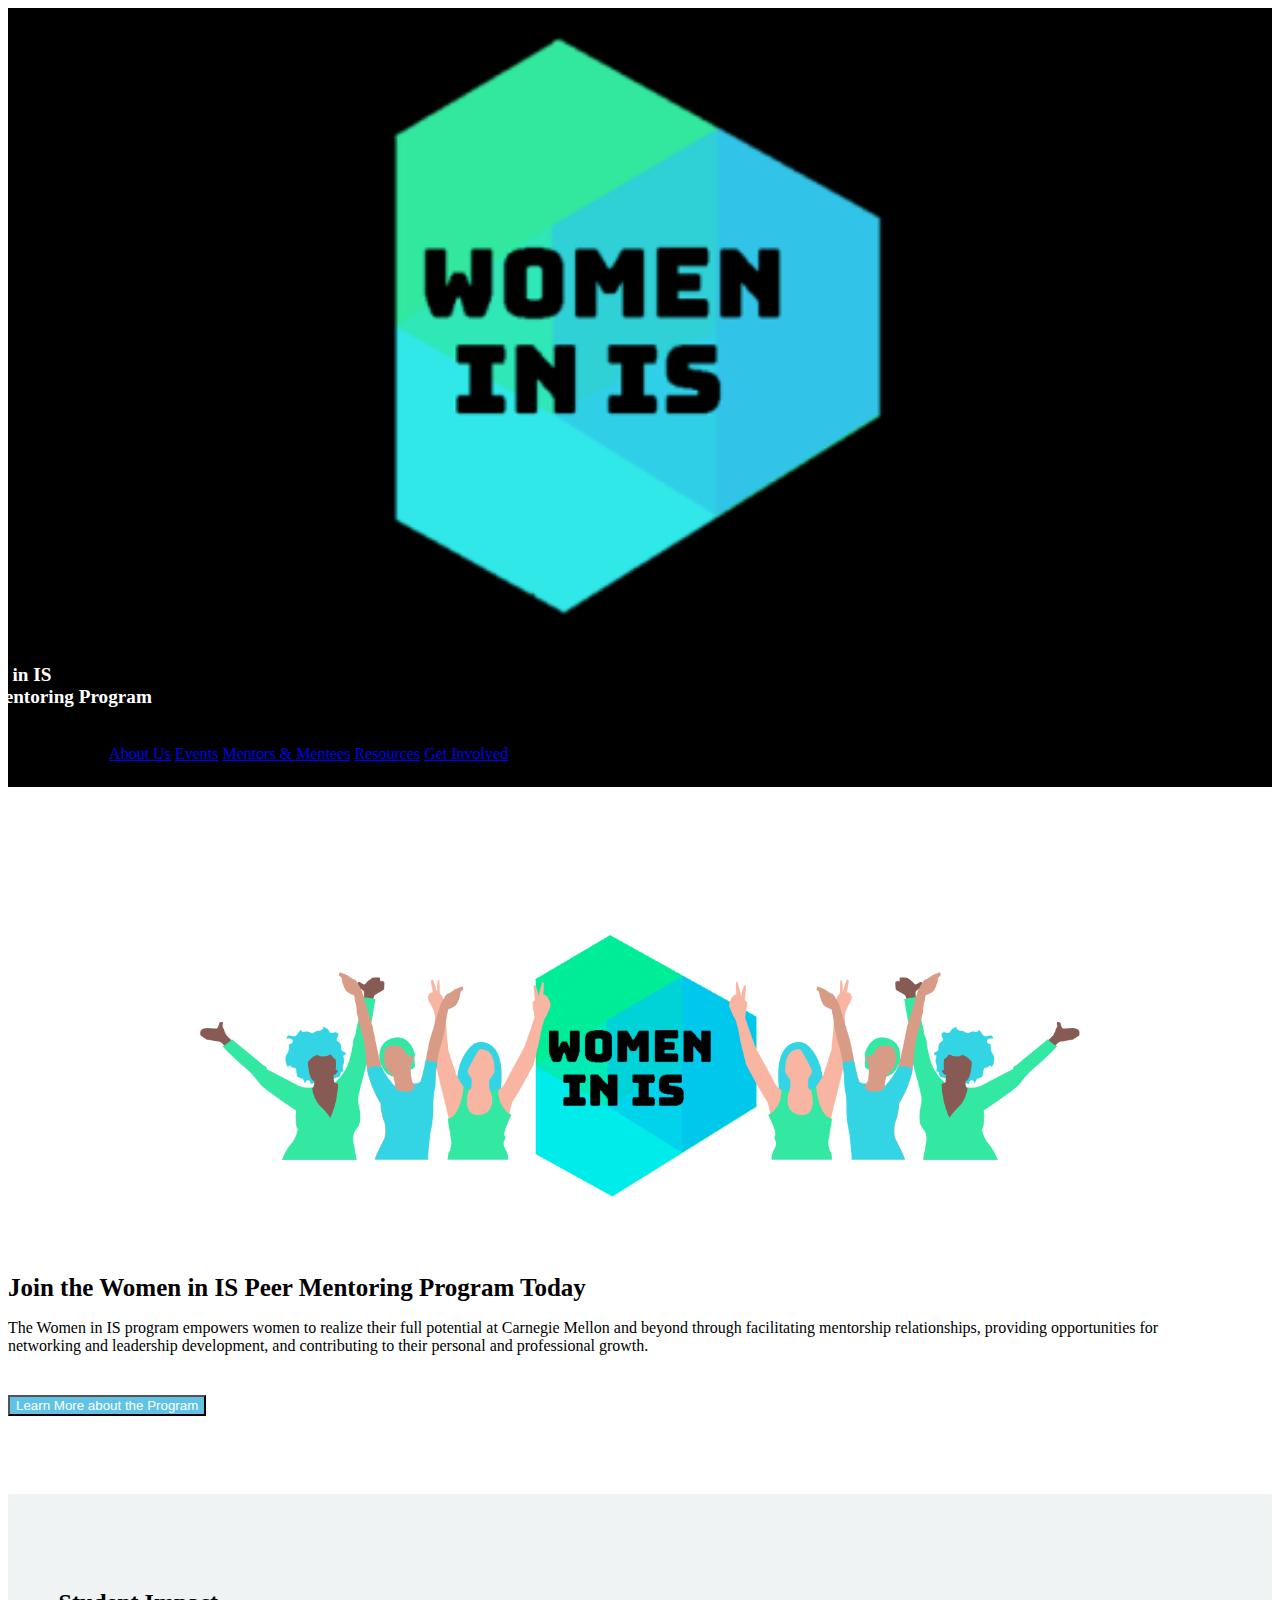
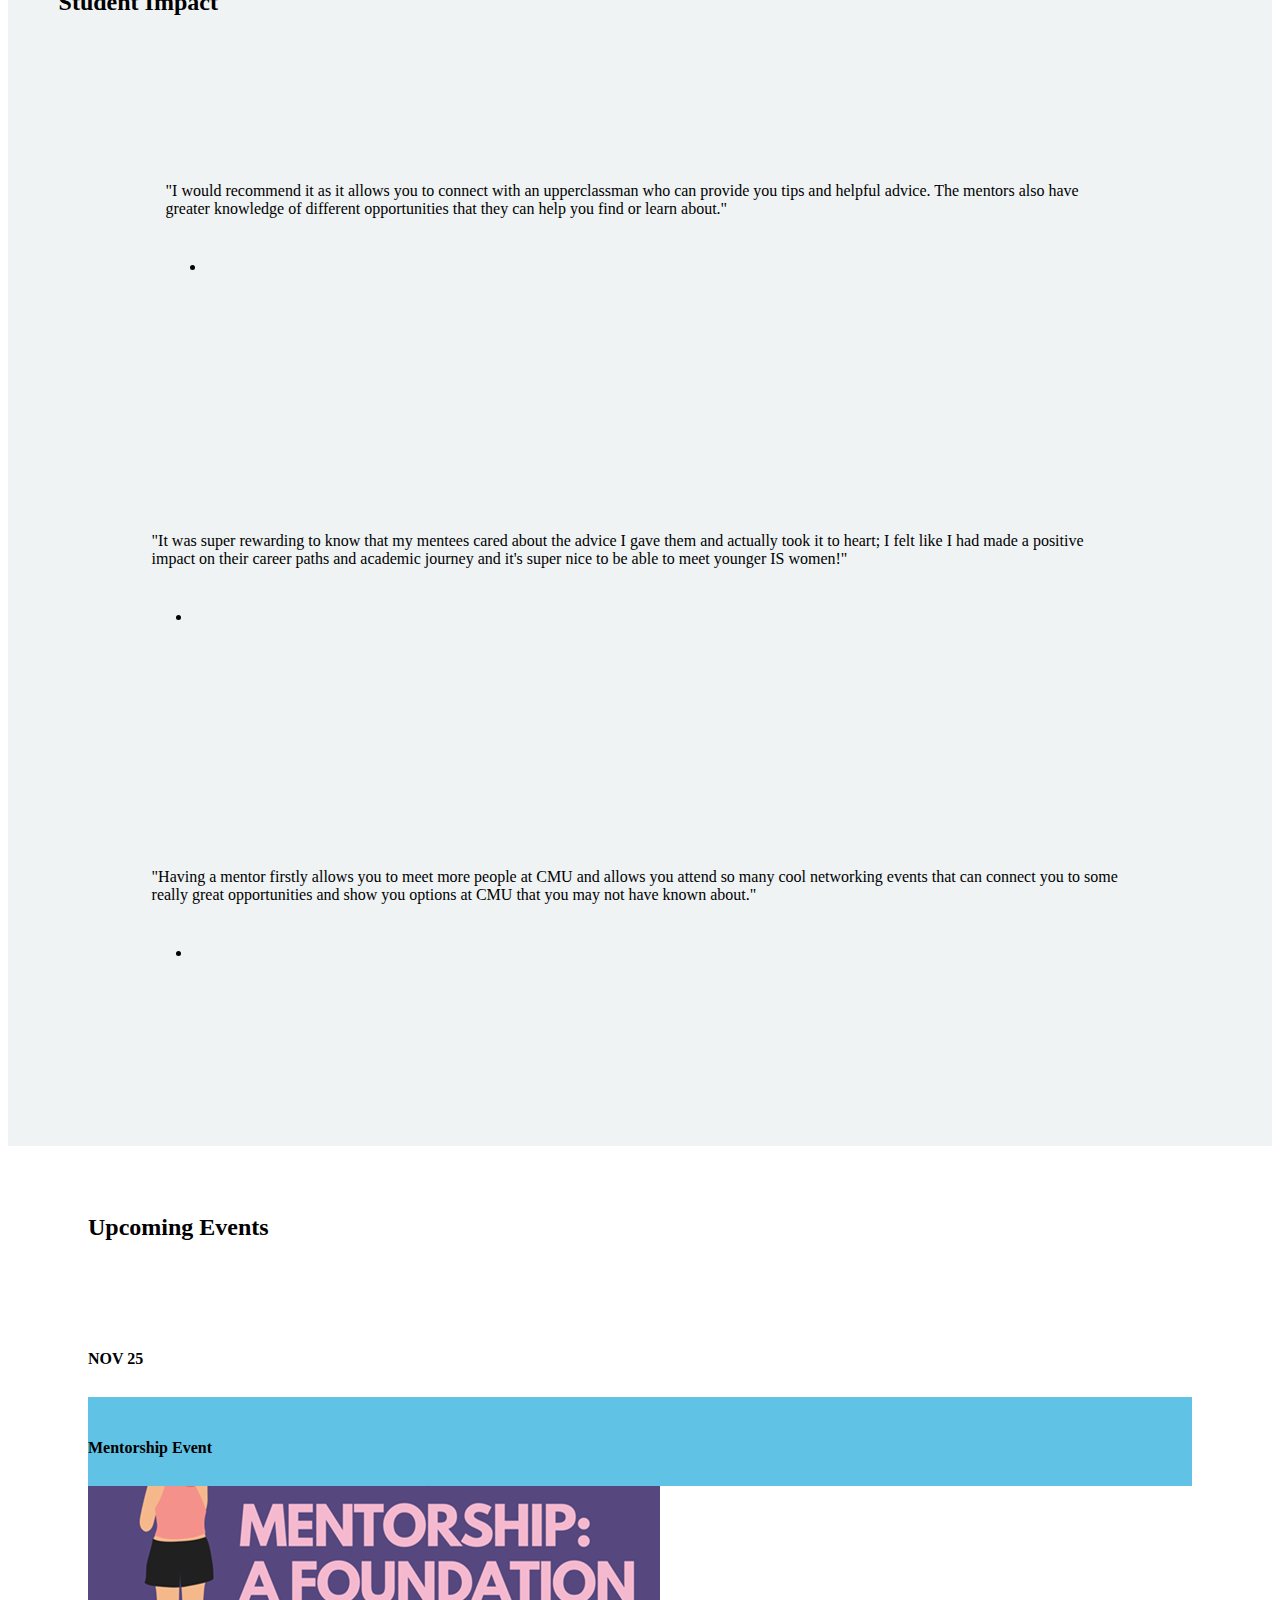
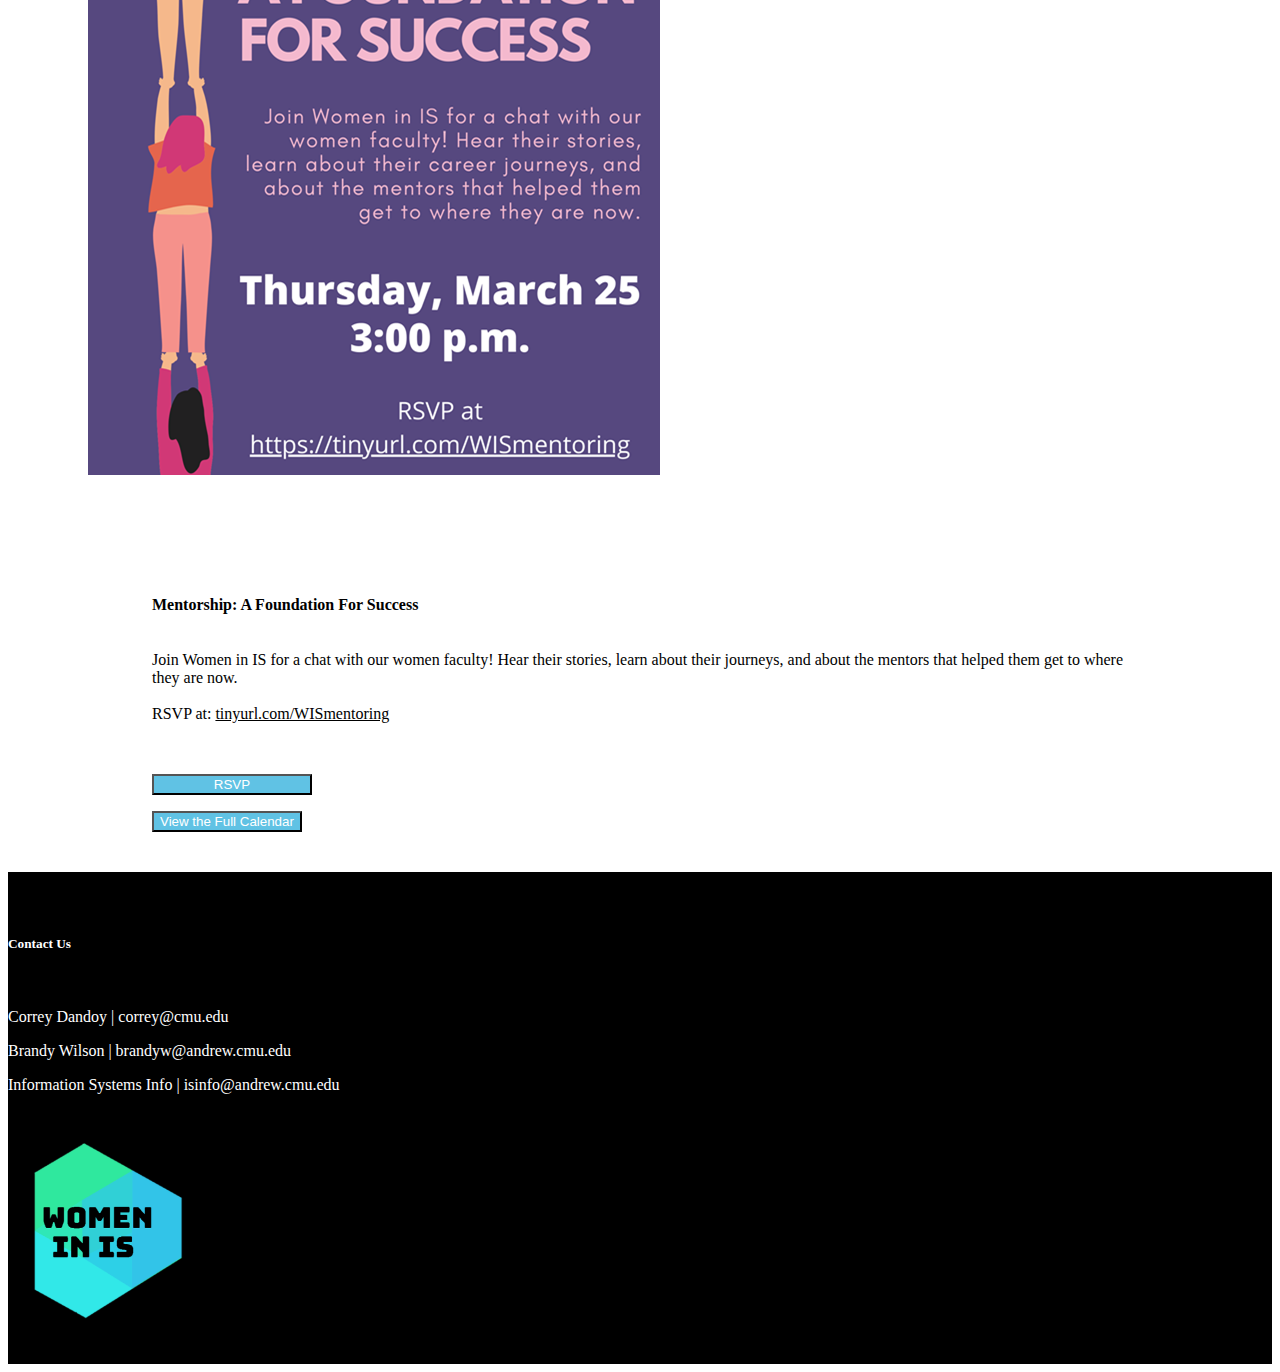
<file: index.html>
<!DOCTYPE html>
<html>
    <head>
        <title>Women In IS</title>
        <meta name="viewport" content="width=device-width, initial-scale=1.0">
        <link href="https://cdn.jsdelivr.net/npm/bootstrap@5.1.3/dist/css/bootstrap.min.css" rel="stylesheet" integrity="sha384-1BmE4kWBq78iYhFldvKuhfTAU6auU8tT94WrHftjDbrCEXSU1oBoqyl2QvZ6jIW3" crossorigin="anonymous">
        <link rel="stylesheet" type="text/css" href="CSS/Styles.css"/>


        <!-- Load an icon library to show a hamburger menu (bars) on small screens -->
        <!-- From https://www.w3schools.com/howto/howto_js_mobile_navbar.asp-->
        <link rel="stylesheet" href="https://cdnjs.cloudflare.com/ajax/libs/font-awesome/4.7.0/css/font-awesome.min.css">
    </head>

    <body onload="reset()">
        <!-- navigation bar -->
        <div class="container-fluid">
 
            <div class="navbar row topnav">
                <div class="col-lg-2 col-md-2 col-sm-2 col-xs-2">
                    <a href="index.html" class="nostyle active "><img id="logo" src="Images/newlogo.png"></a>
                </div>

                <div class="col-lg-2 col-md-2 col-sm-10 col-xs-2" id="navTitle">
                    <a href="index.html" class="nostyle"><h1>Women in IS <br>Peer Mentoring Program</br></h1></a>
                </div>


                    <div class="col-lg-8 col-md-8 col-sm-0 text-nowrap bar" id="navLinks">
                        <div class="nav justify-content-center" id="removeCenter">
                           
                                <a class="nav-link text-white navLink"  href="index.html">About Us</a>
                            
                            
                                <a class="nav-link text-white navLink" href="events.html">Events</a>
                            
                            
                                <a class="nav-link text-white navLink" href="#Specialties">Mentors & Mentees</a>
                         
                          
                                <a class="nav-link text-white navLink" href="#Specialties">Resources</a>
                            
                            
                                <a class="nav-link text-white navLink" href="getinvolved.html">Get Involved</a>
                        
                 
                        <!-- "Hamburger menu" / "Bar icon" to toggle the navigation links -->
                        <!--from https://www.w3schools.com/howto/howto_css_menu_icon.asp-->
                        <a href="javascript:void(0);" class="icon" id="hamburger" onclick="hideOrUnhide()">
                            <div class="container" id="hamburger_bars" onclick="myFunction(this)">
                                <div class="bar1"></div>
                                <div class="bar2"></div>
                                <div class="bar3"></div>
                              </div>
                        </a>
                    </div>
                    
            </div>
        </div>

        <div class="row">
            <div class="col-lg-7 col-md-7 col-sm-12">
                <img class="homepageimg" src="Images/ExtendedLogo.png" alt="Women In IS Peer Mentoring Program">
            </div>

            <div class="col-lg-5 col-md-5 col-sm-12">
                <br>
                <br>
                <br>
                <h1 id="homepageTitle">Join the Women in IS Peer Mentoring Program Today</h1>
                <p id="homepageIntro">The Women in IS program empowers women to realize their full potential at Carnegie Mellon and beyond through facilitating mentorship relationships, providing opportunities for networking and leadership development, and contributing to their personal and professional growth.</p>
                
                <div class="buttons" id="learn_more">
                    <a id="myLink" href="https://www.cmu.edu/information-systems/current-students/ispeermentoringinfo.html#:~:text=The%20Women%20in%20IS%20Peer,community%20and%20as%20they%20develop" target="_blank"><button type="button" class="col-fluid btn blue_bg text-white fw-bold" id="learn_button">Learn More about the Program</button></a>
                </div>
            </div>
        </div>

        <br>
        <br>
        <br>

               
        <!-- cards on student impact -->
        <div class="studentquotes">
            <div class="row" id="features">
                <div class="container px-4 py-8" id="custom-cards"></div>
                    <h2 class="pb-1 border-bottom border-dark" id="studentimpact">Student Impact</h2>
                    <div class="row row-cols-1 row-cols-lg-3 align-items-stretch g-2 py-0">
                    <div class="col">
                        <div class="d-flex flex-column card border-secondary mb-3 firstquote" style="max-width: 24 rem;">
                            <div class="card-body text-secondary">
                                <p class="card-text">"I would recommend it as it allows you to connect with an upperclassman who can provide you tips and helpful advice. The mentors also have greater knowledge of different opportunities that they can help you find or learn about."</p>
                            </div>
                            <ul class="d-flex list-unstyled mt-auto">
                            <li class="me-auto"></li>
                            </ul>
                        </div>
                    </div>
                
                    <div class="col">
                        <div class="d-flex flex-column card border-secondary mb-3 quote" style="max-width: 24 rem;">
                            <div class="card-body text-secondary">
                                <p class="card-text">"It was super rewarding to know that my mentees cared about the advice I gave them and actually took it to heart; I felt like I had made a positive impact on their career paths and academic journey and it's super nice to be able to meet younger IS women!"</p>
                            </div>
                            <ul class="d-flex list-unstyled mt-auto">
                            <li class="me-auto"></li>
                            </ul>
                        </div>
                    </div>

                    <div class="col">
                        <div class="d-flex flex-column card border-secondary mb-3  quote" style="max-width: 24 rem;">
                            <div class="card-body text-secondary">
                                <p class="card-text">"Having a mentor firstly allows you to meet more people at CMU and allows you attend so many cool networking events that can connect you to some really great opportunities and show you options at CMU that you may not have known about."</p>
                            </div>
                            <ul class="d-flex list-unstyled mt-auto">
                            <li class="me-auto"></li>
                            </ul>
                        </div>
                    </div>
                </div>
            </div>
        </div>
    
        
        <div id="upcoming_events">
            <div class="row">
                <h2 id="upcoming_title">Upcoming Events</h2>
            </div>
    
            <div class="row no_bottom">
                <!-- Left side: event title box & graphic-->
                <div class="col-lg-5 col-md-6 col-sm-12 no_bottom">
                    <div class="row no_bottom">
                        <div class="col-lg-1 col-sm-2 bg-dark" id="date_container">
                            <h4 class = "text-center text-white bg-dark" id="event_date">NOV 25</h4>
                        </div>
                        <div class="col blue_bg">
                            <h4 class = "text-center text-white" id="event_title">Mentorship Event</h4>
                        </div>
                    </div>
    
                    <div class="row remove_padding">
                        <img id="event_img" class="remove_padding" src="Images/event.png" alt="event graphic for Mentorship: A Foundation For Success">
                    </div>
                </div>
    
                <!-- Right side: event description & buttons -->
                <div class="col-lg-7 col-md-6 col-sm-12" id="info_container">
                    <h4 id= "event_name">Mentorship: A Foundation For Success</h4>
                    <p> Join Women in IS for a chat with our women faculty! Hear their stories, learn about their journeys, and about the mentors that helped them get to where they are now.
                    <br/><br/>RSVP at: <a id="event_url">tinyurl.com/WISmentoring</a></p>
    
                    <div class="buttons">
                        <a href="https://docs.google.com/forms/d/e/1FAIpQLSeMuyApc0vkztDYRdTCgxbYRQySQs0w15eAxi9G8xZ6XuOUyQ/viewform" target="_blank"><button onclick="changeColor('rsvp')" type="button" class="col-fluid btn blue_bg text-white fw-bold " id="rsvp_button">RSVP</button></a>
                    </div>
                    <div class="buttons">
                        <a href="" target="_blank"><button type="button" class="col-fluid btn blue_bg text-white fw-bold" id="calendar_button">View the Full Calendar</button></a>
                    </div>
                </div>
            </div>
        </div>
    


        <footer class="footer">
            <!-- Grid container -->
            <div class="container p-4">
              <!--Grid row-->
              <div class="row">
                <!--Grid column-->
                <div class="col-lg-10 col-md-10 mb-4 mb-md-0">
                    <br>
                    <h5 class="text-uppercase"><b>Contact Us</b></h5>
                    <br>
                    <p>Correy Dandoy | correy@cmu.edu</p>
                    <p>Brandy Wilson | brandyw@andrew.cmu.edu </p>
                    <p>Information Systems Info | isinfo@andrew.cmu.edu</p>
                </div>
                <!--Grid column-->
          
                <!--Grid column-->
                <div class="col-lg-2 col-md-2 mb-4 mb-md-0">
                    <img class="homepagefooter" src="Images/SmallLogo.png" alt="Women In IS Peer Mentoring Program" width="193" height="209.5">
                    
                </div>
                <!--Grid column-->
              </div>
              <!--Grid row-->
            </div>
            <!-- Grid container -->
        </footer>



        <script type="text/javascript" src="Scripts/scripts.js"></script>
    </body>
</html>
</file>
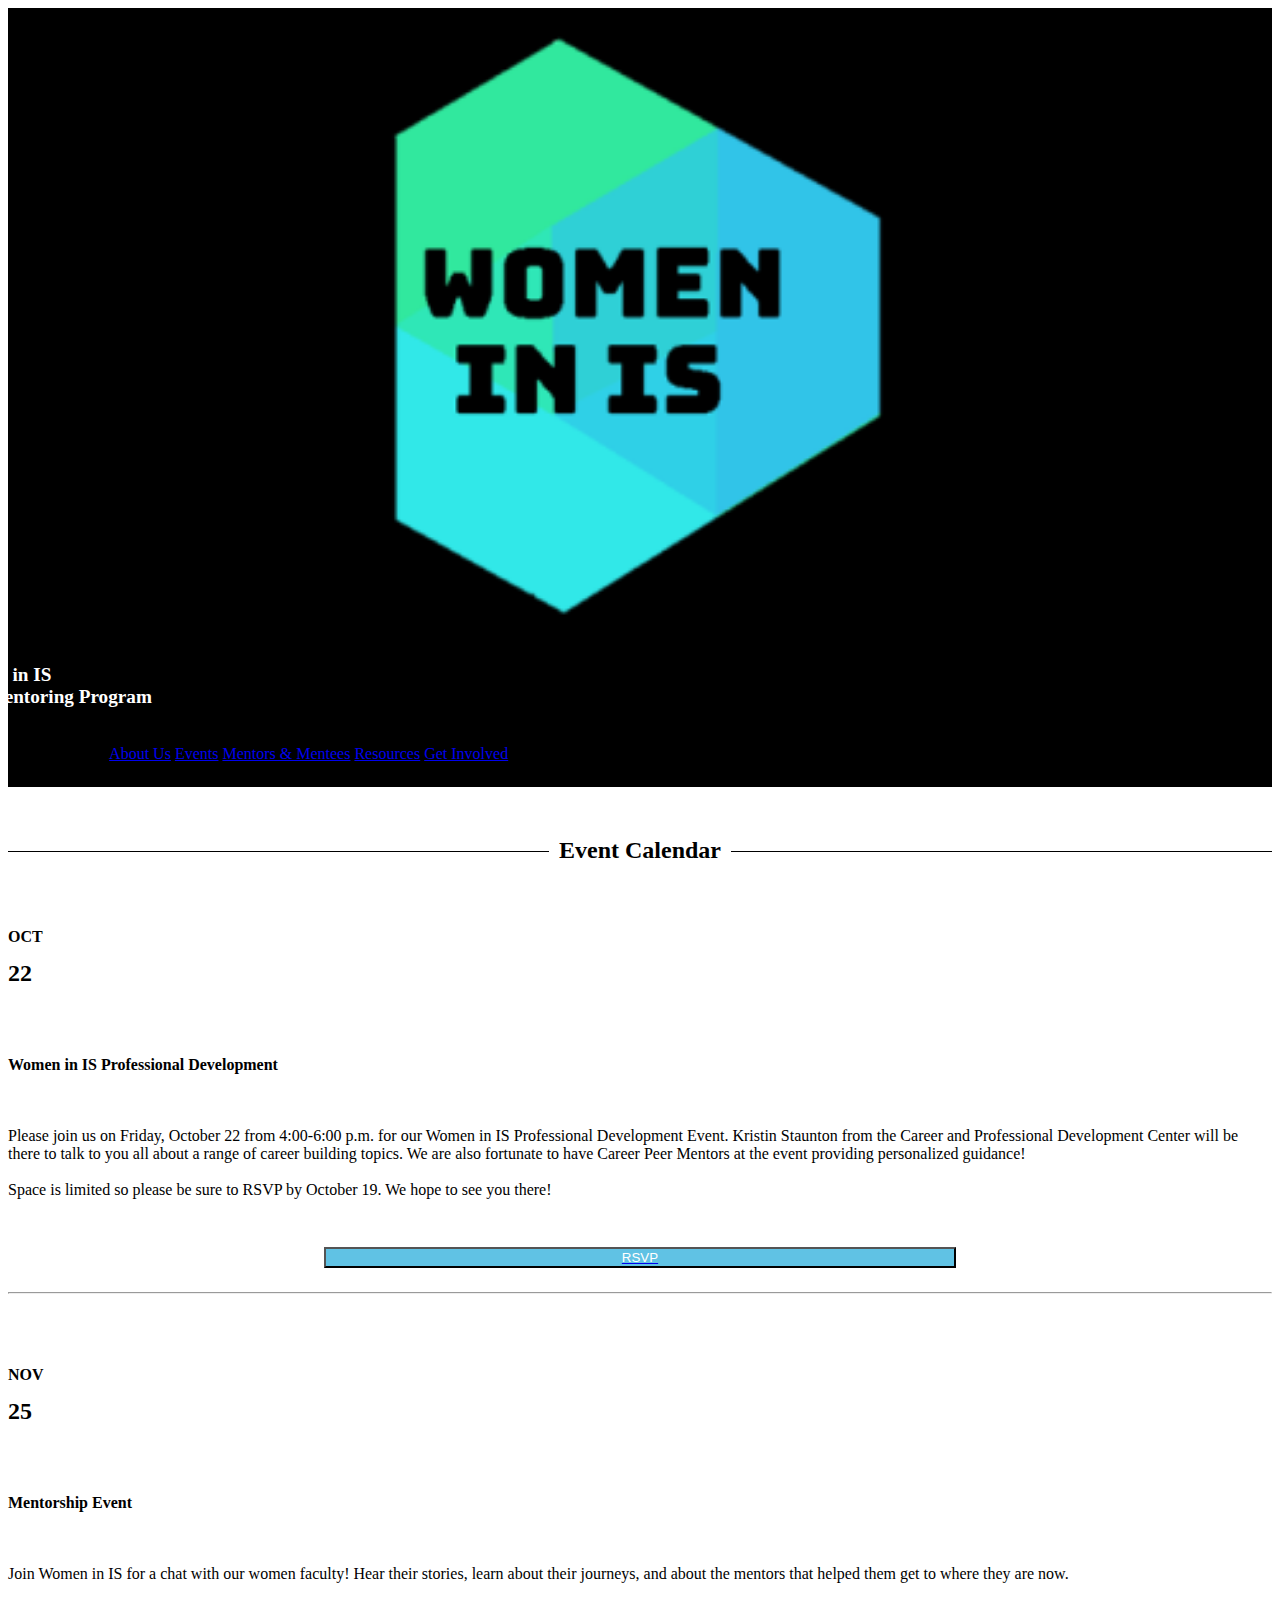
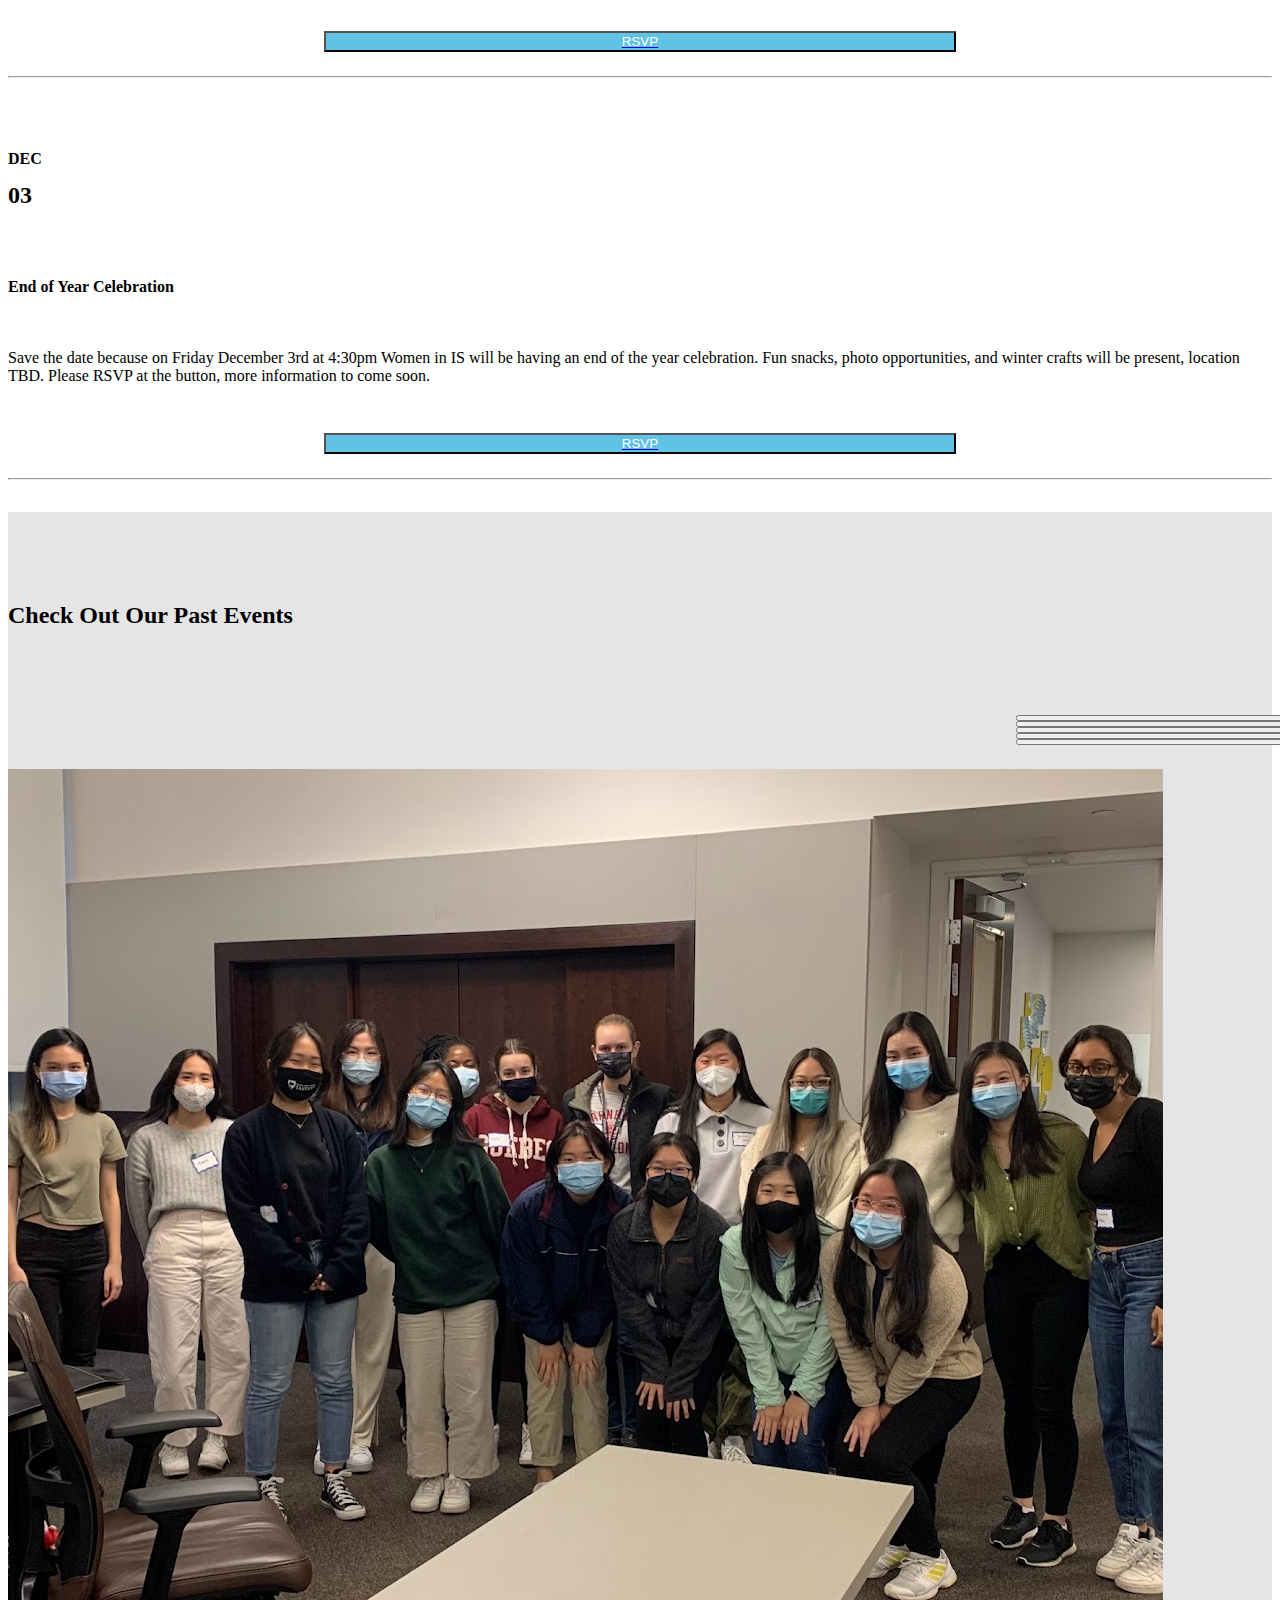
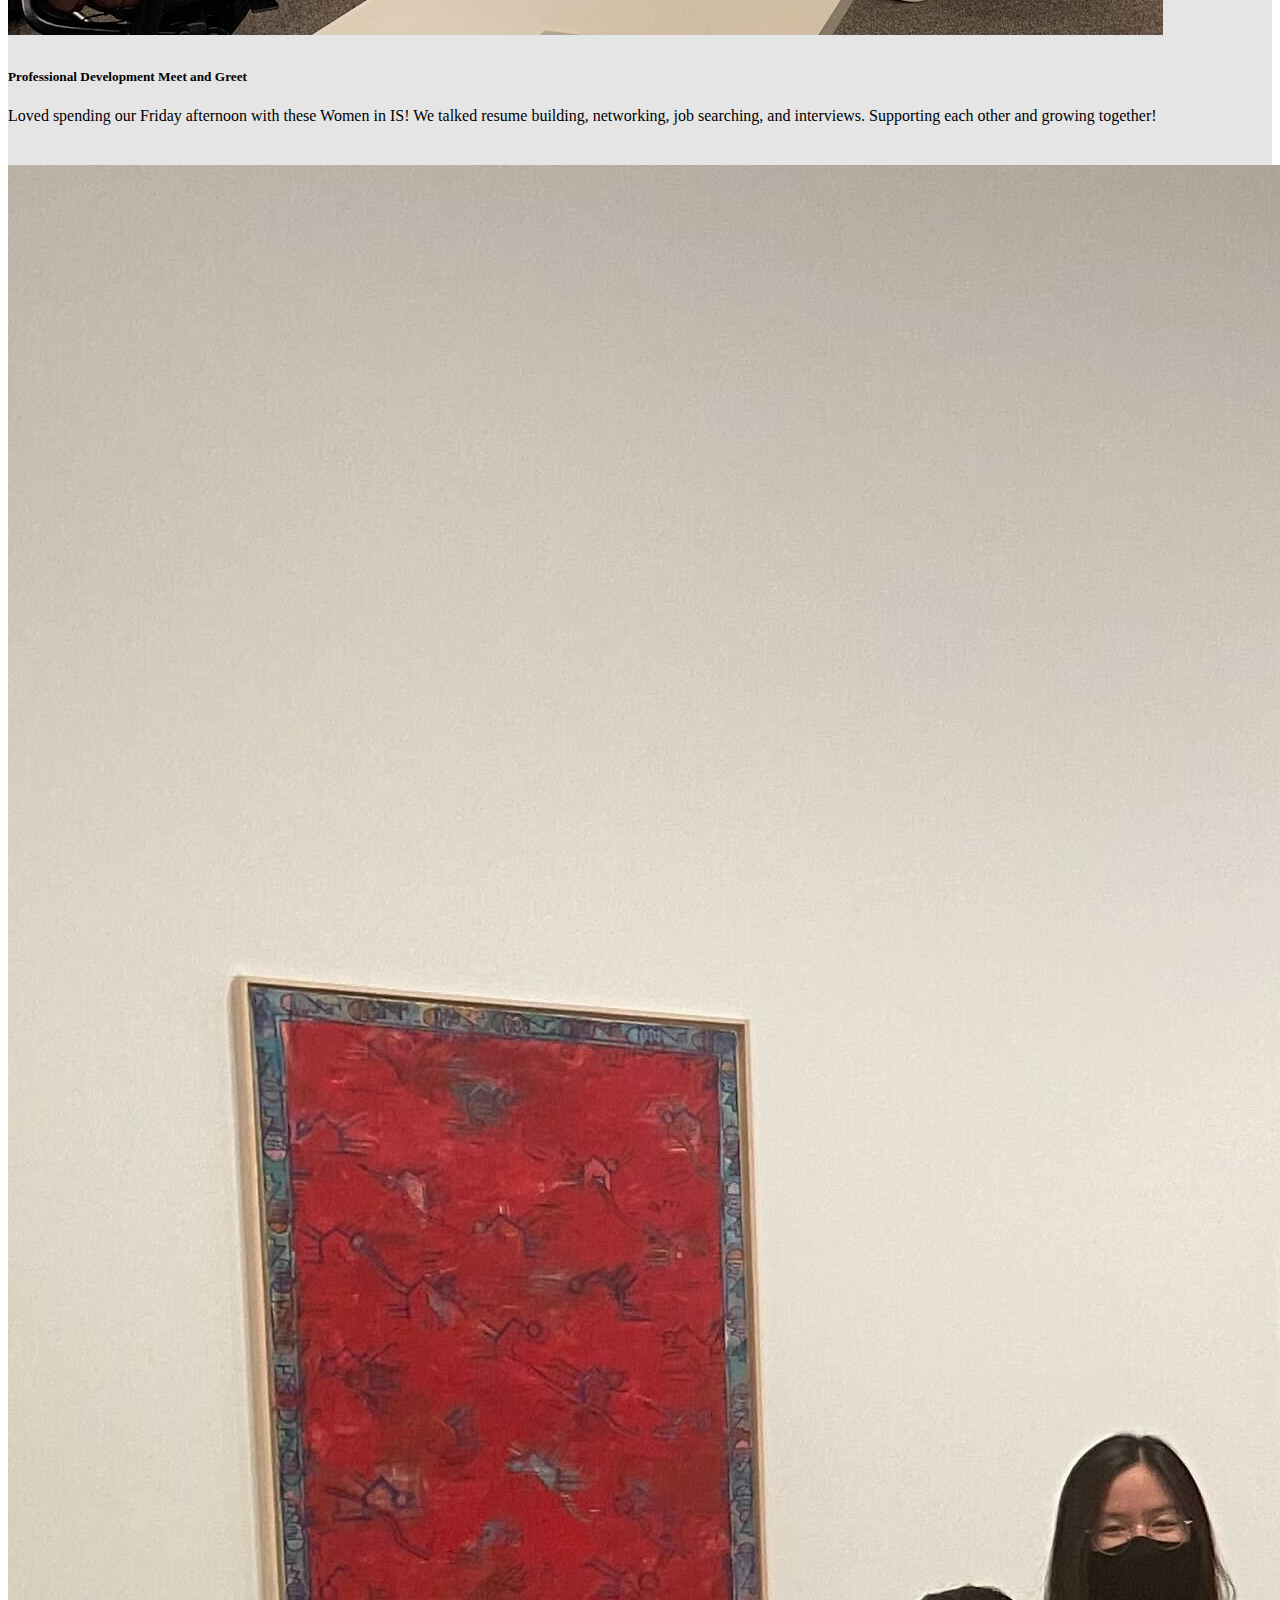
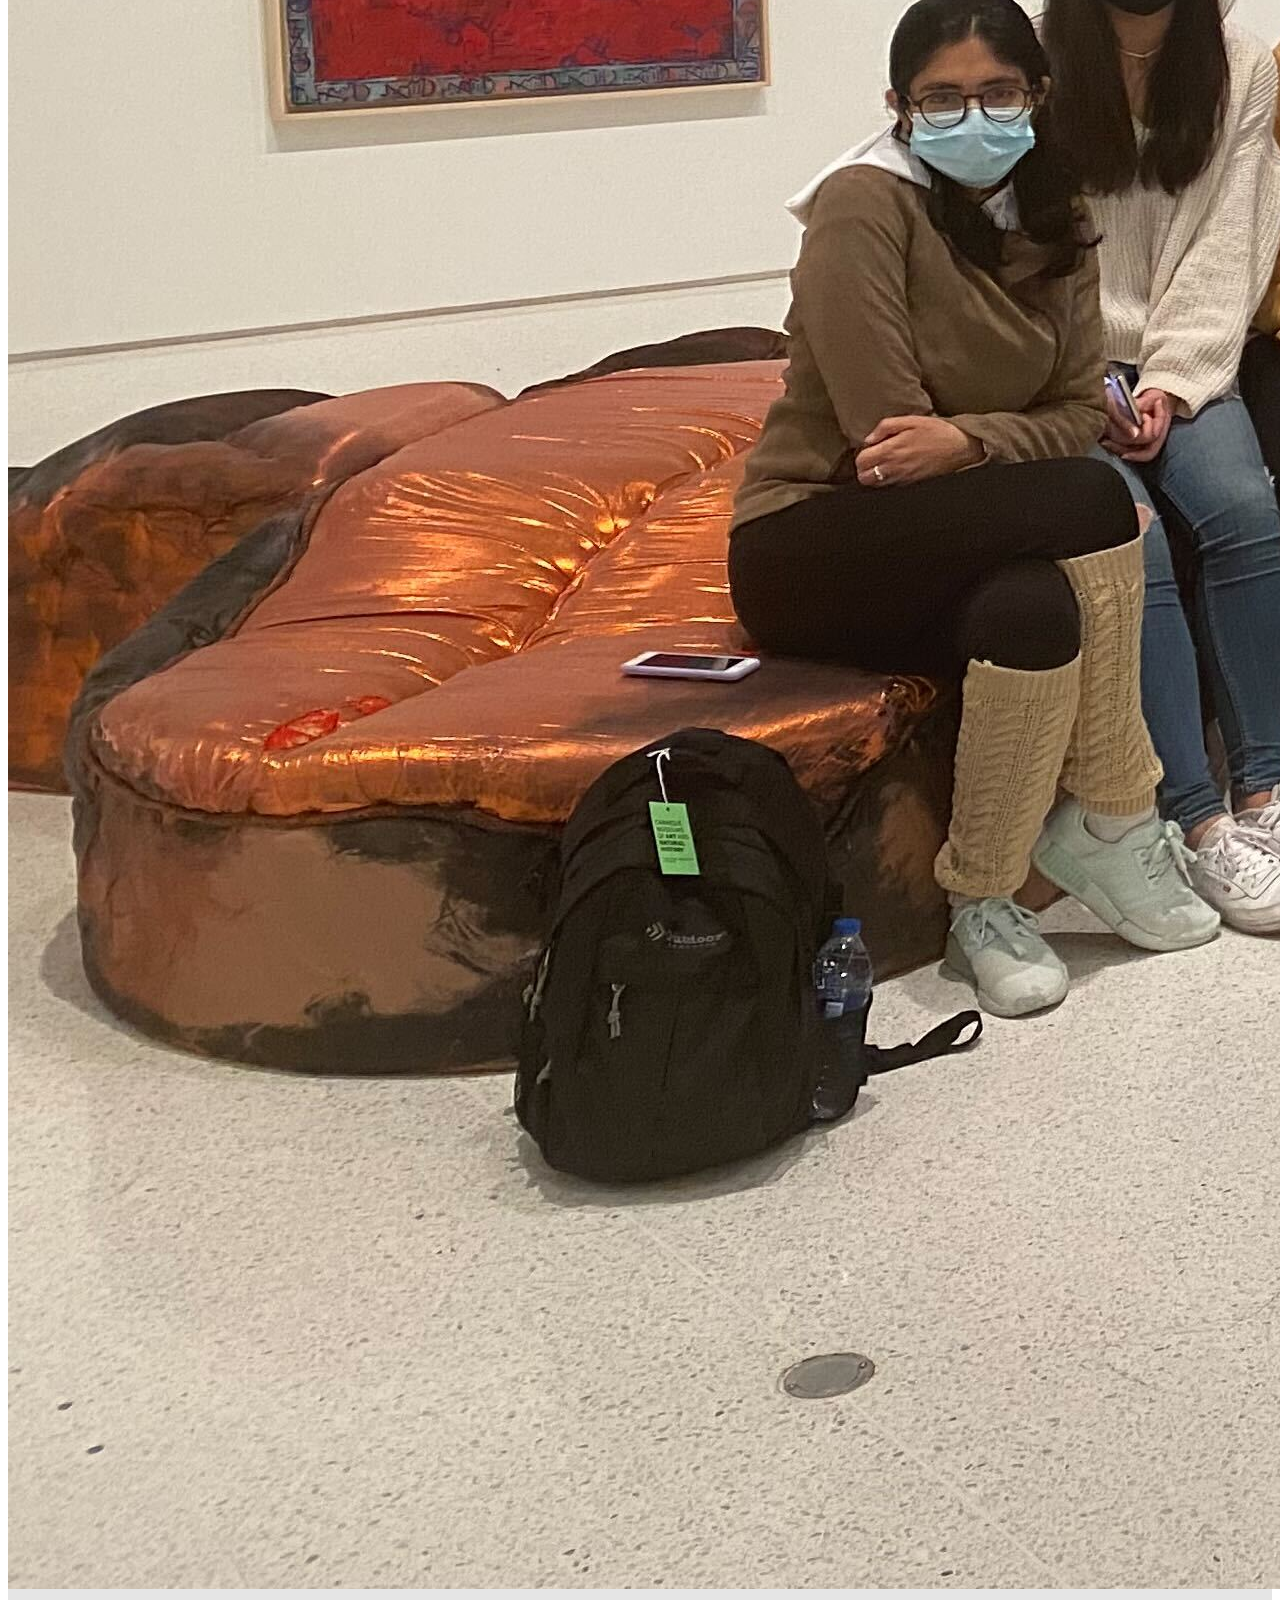
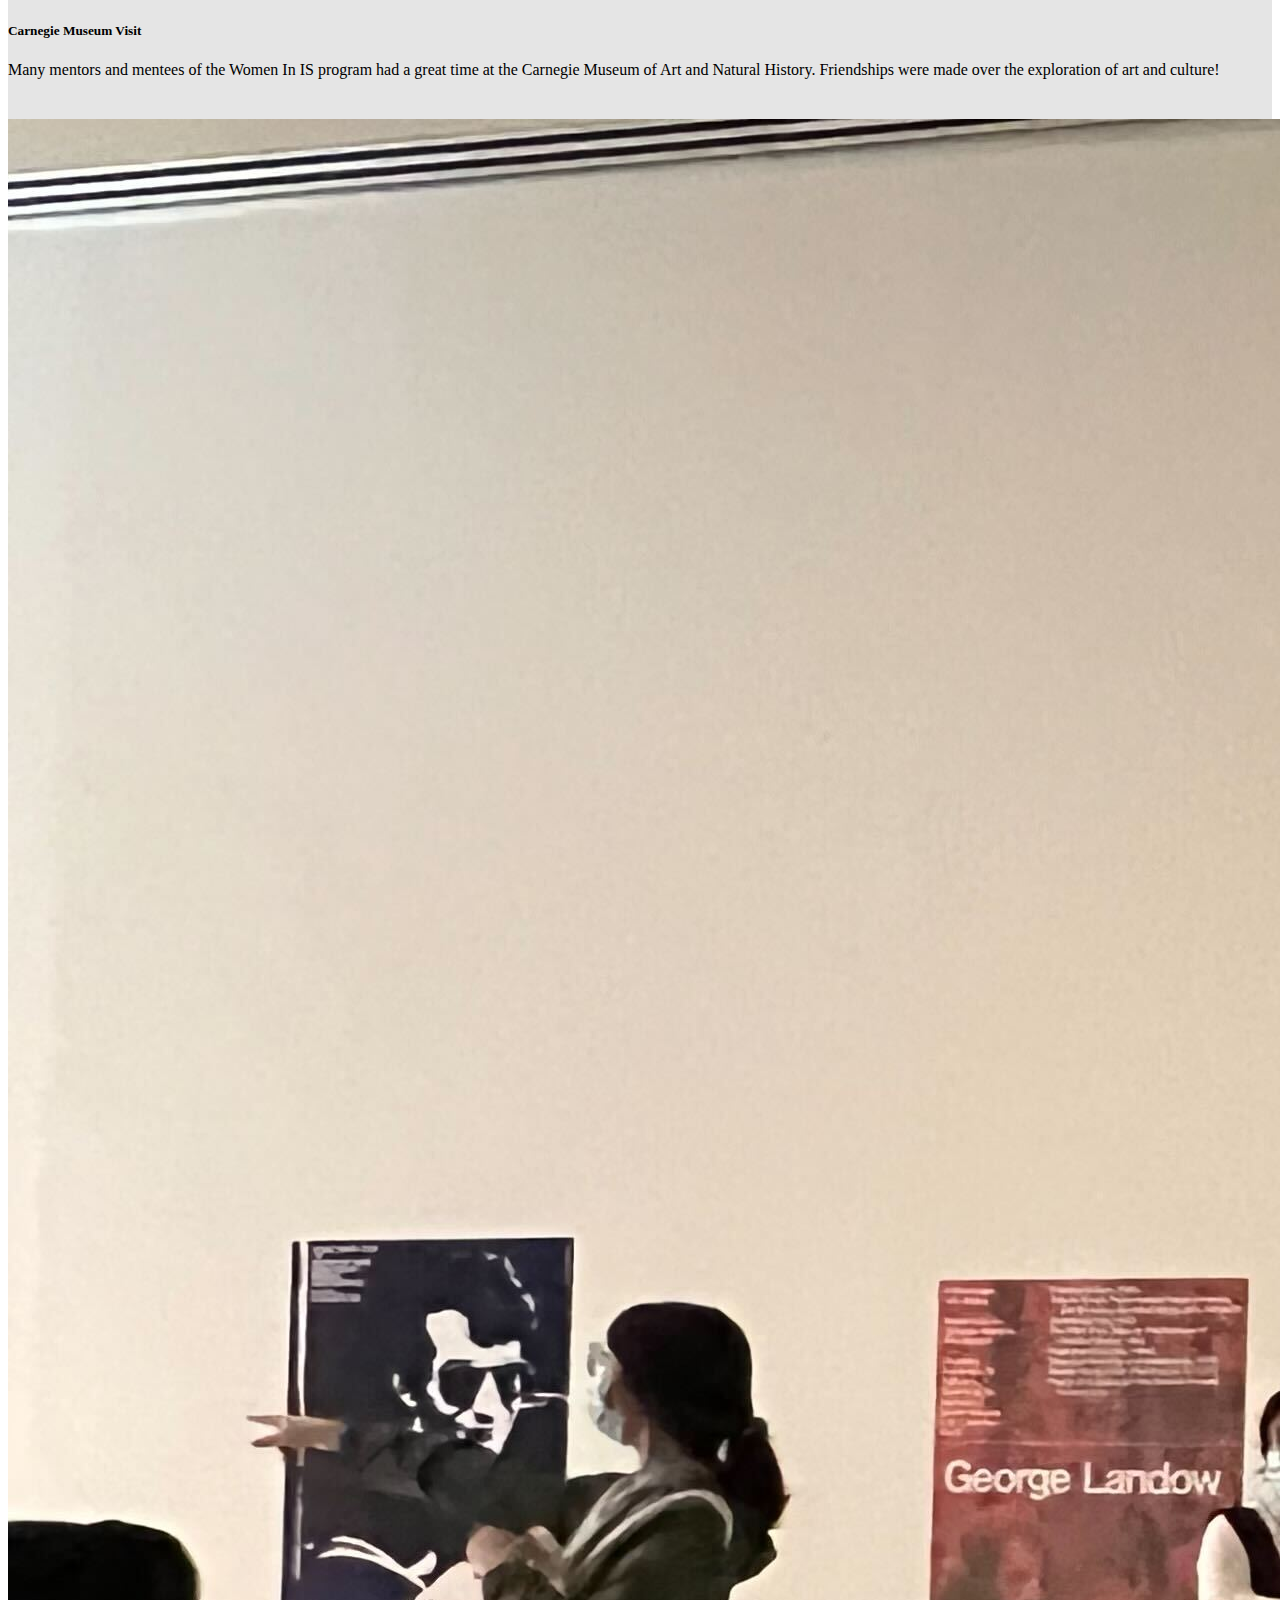
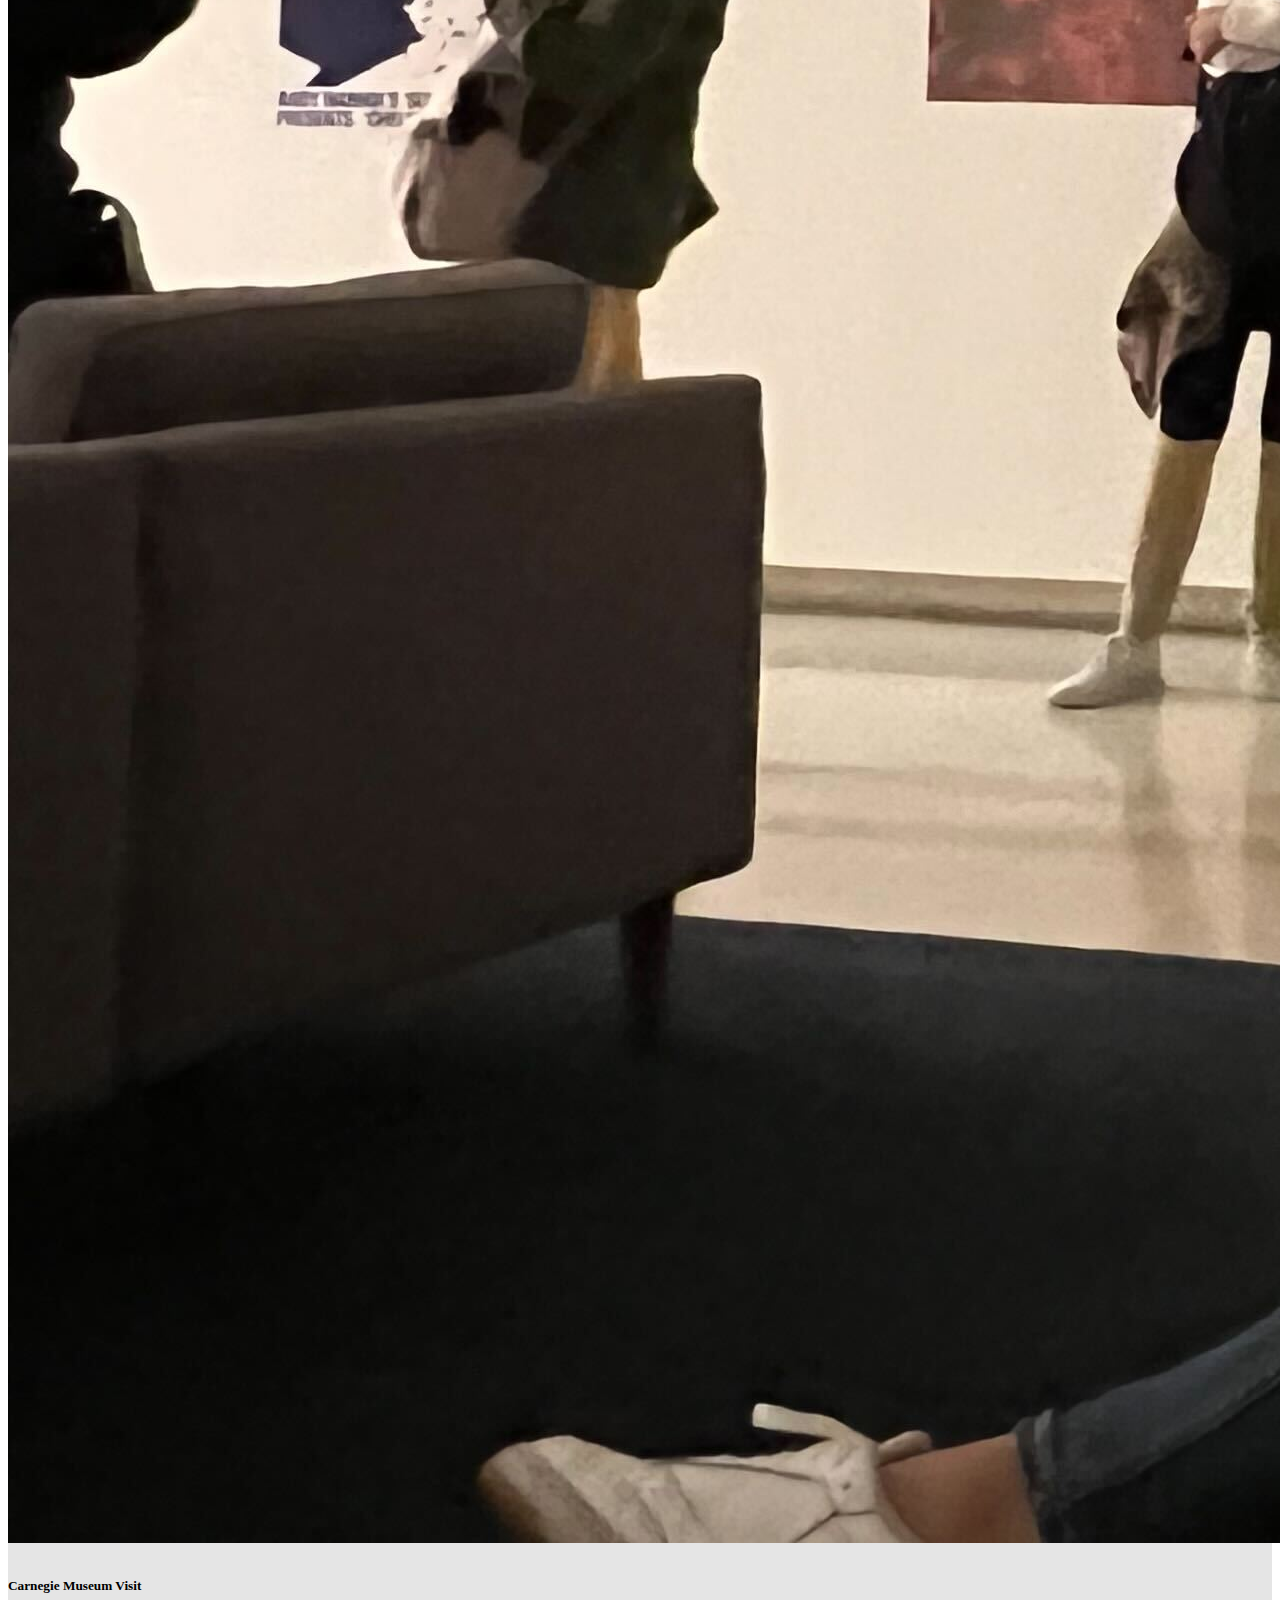
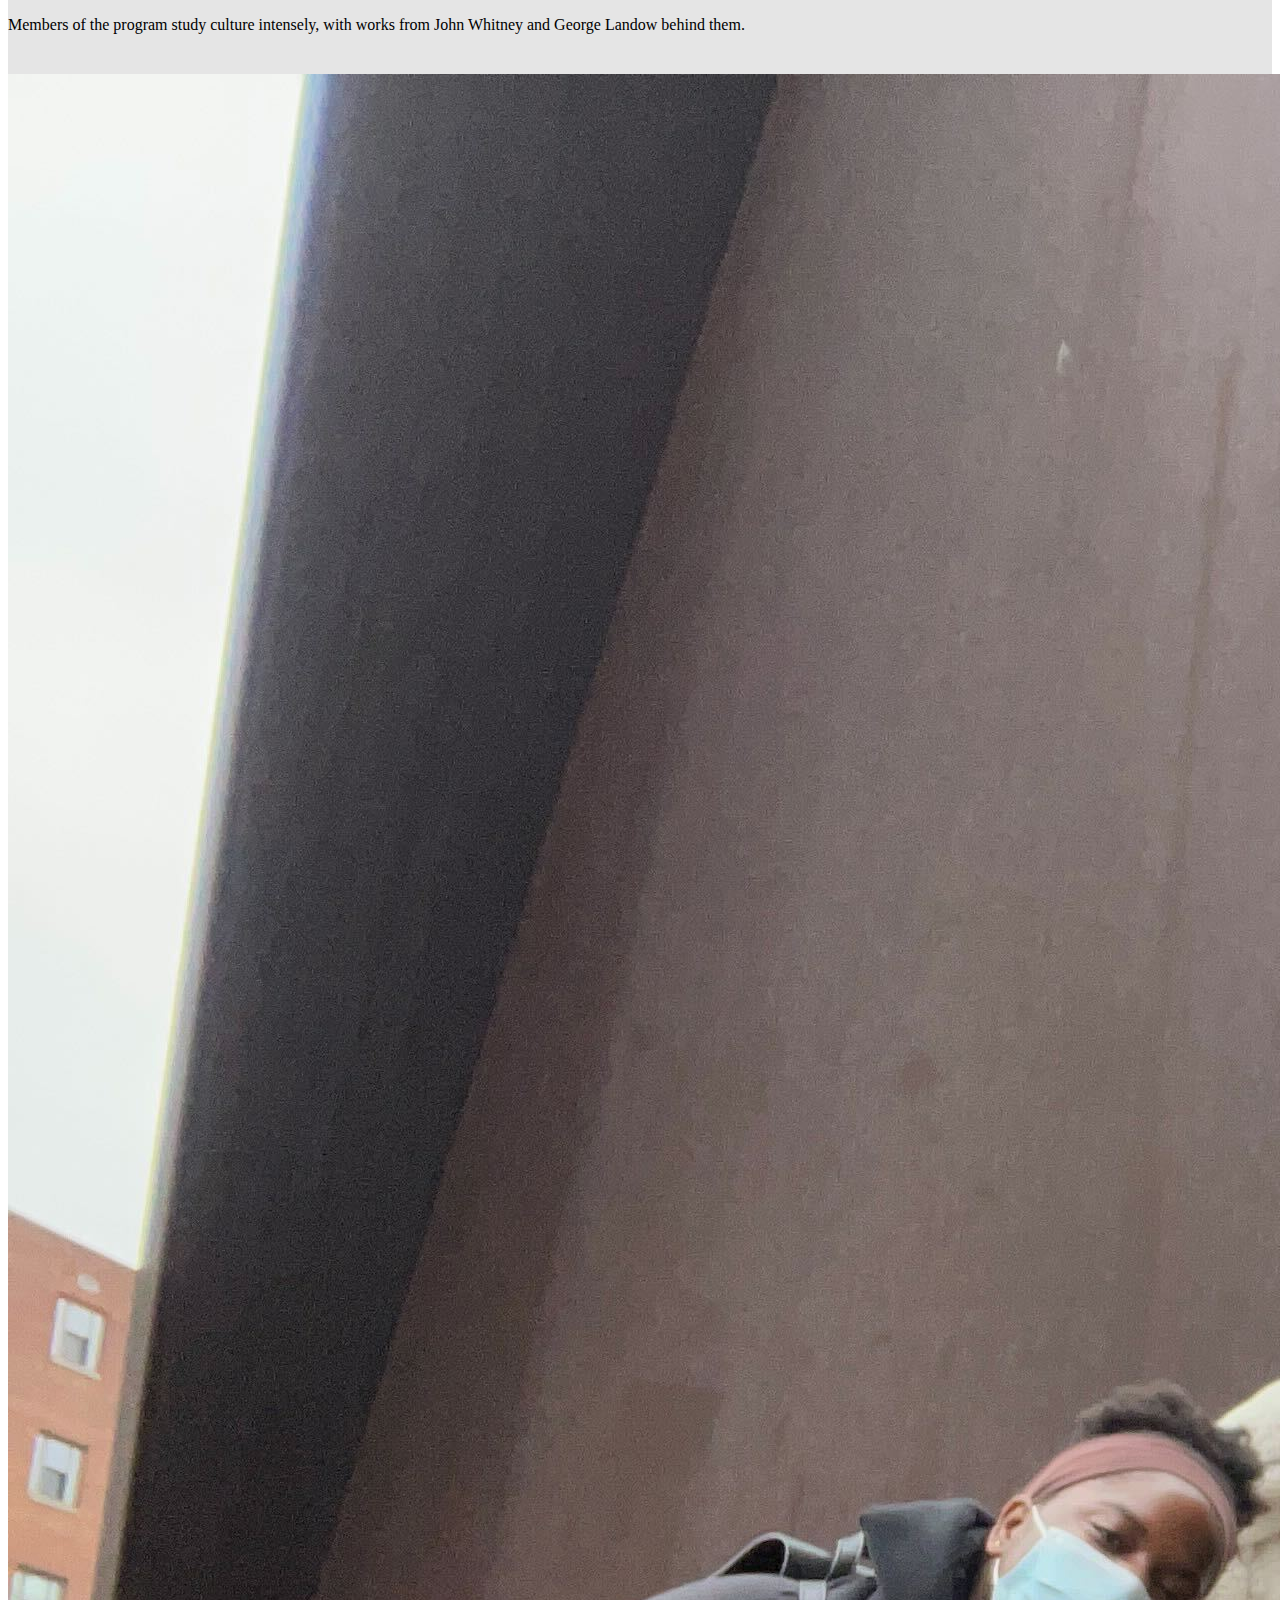
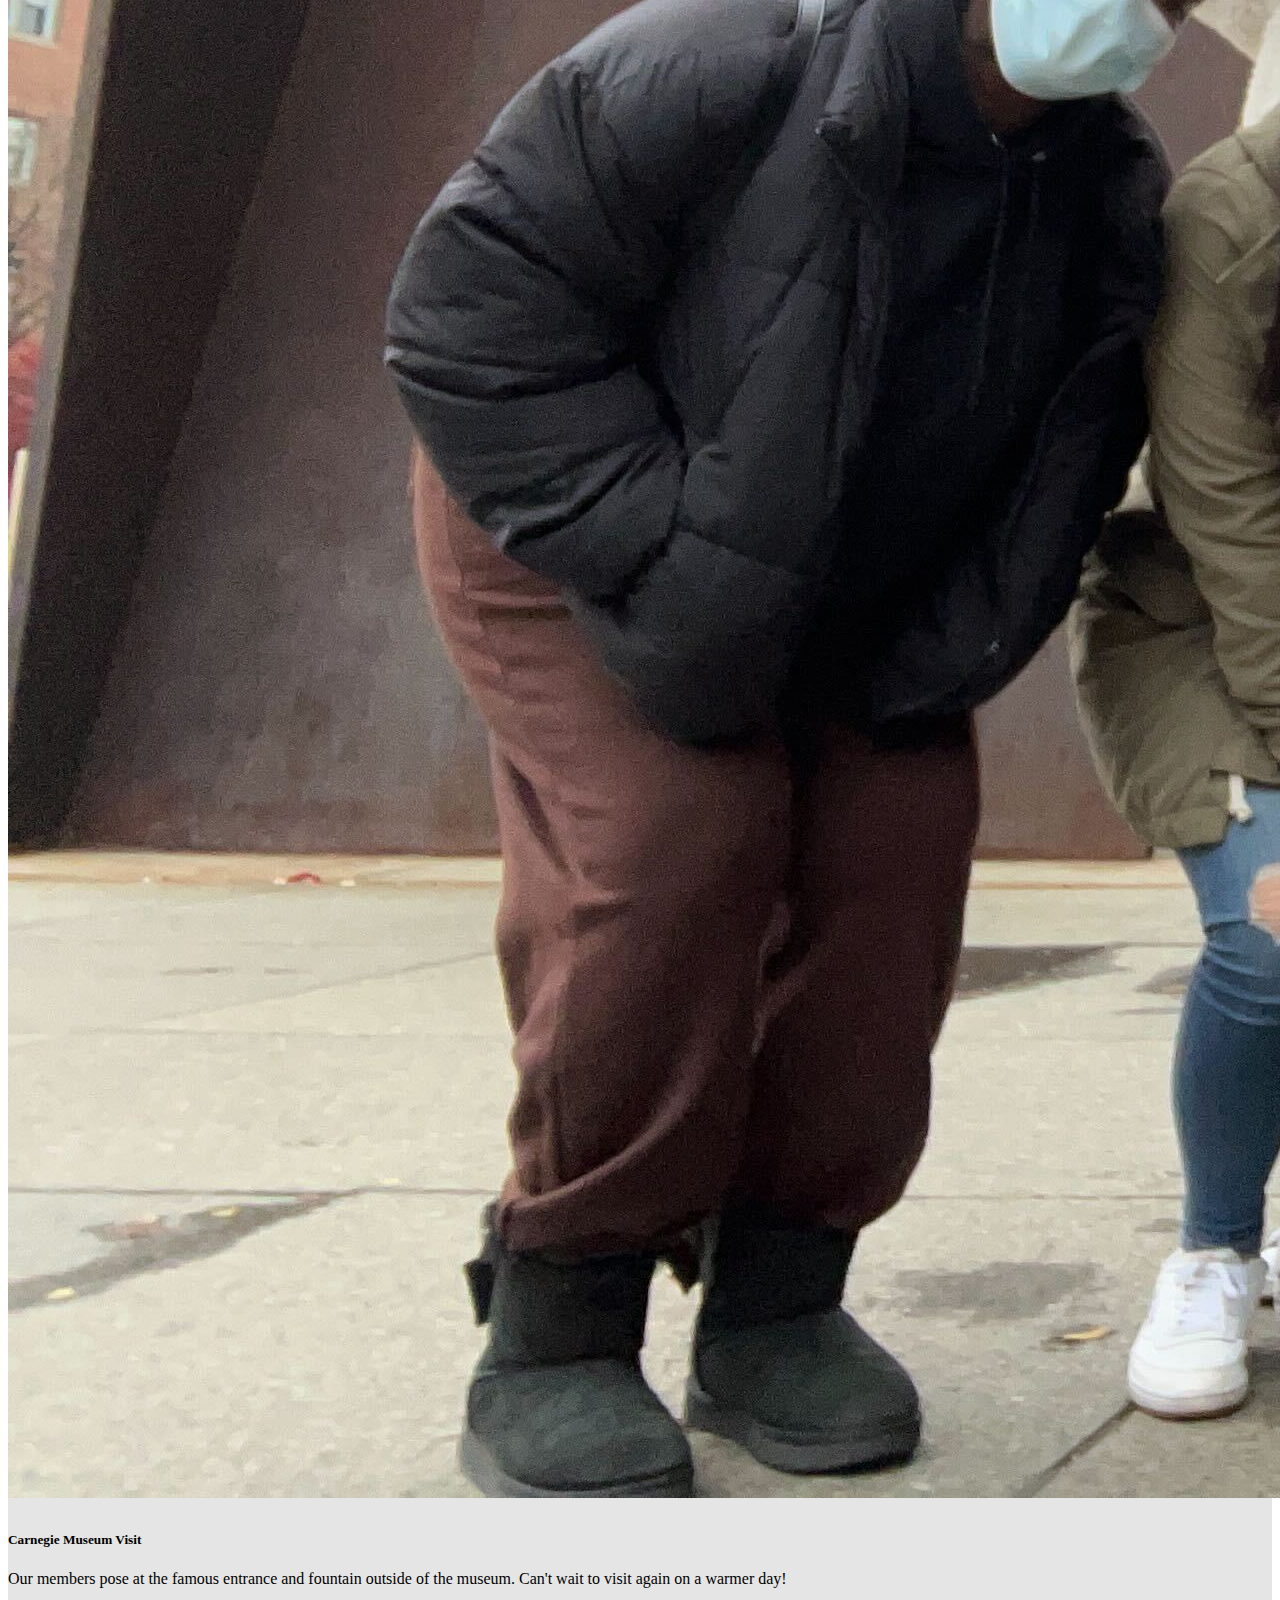
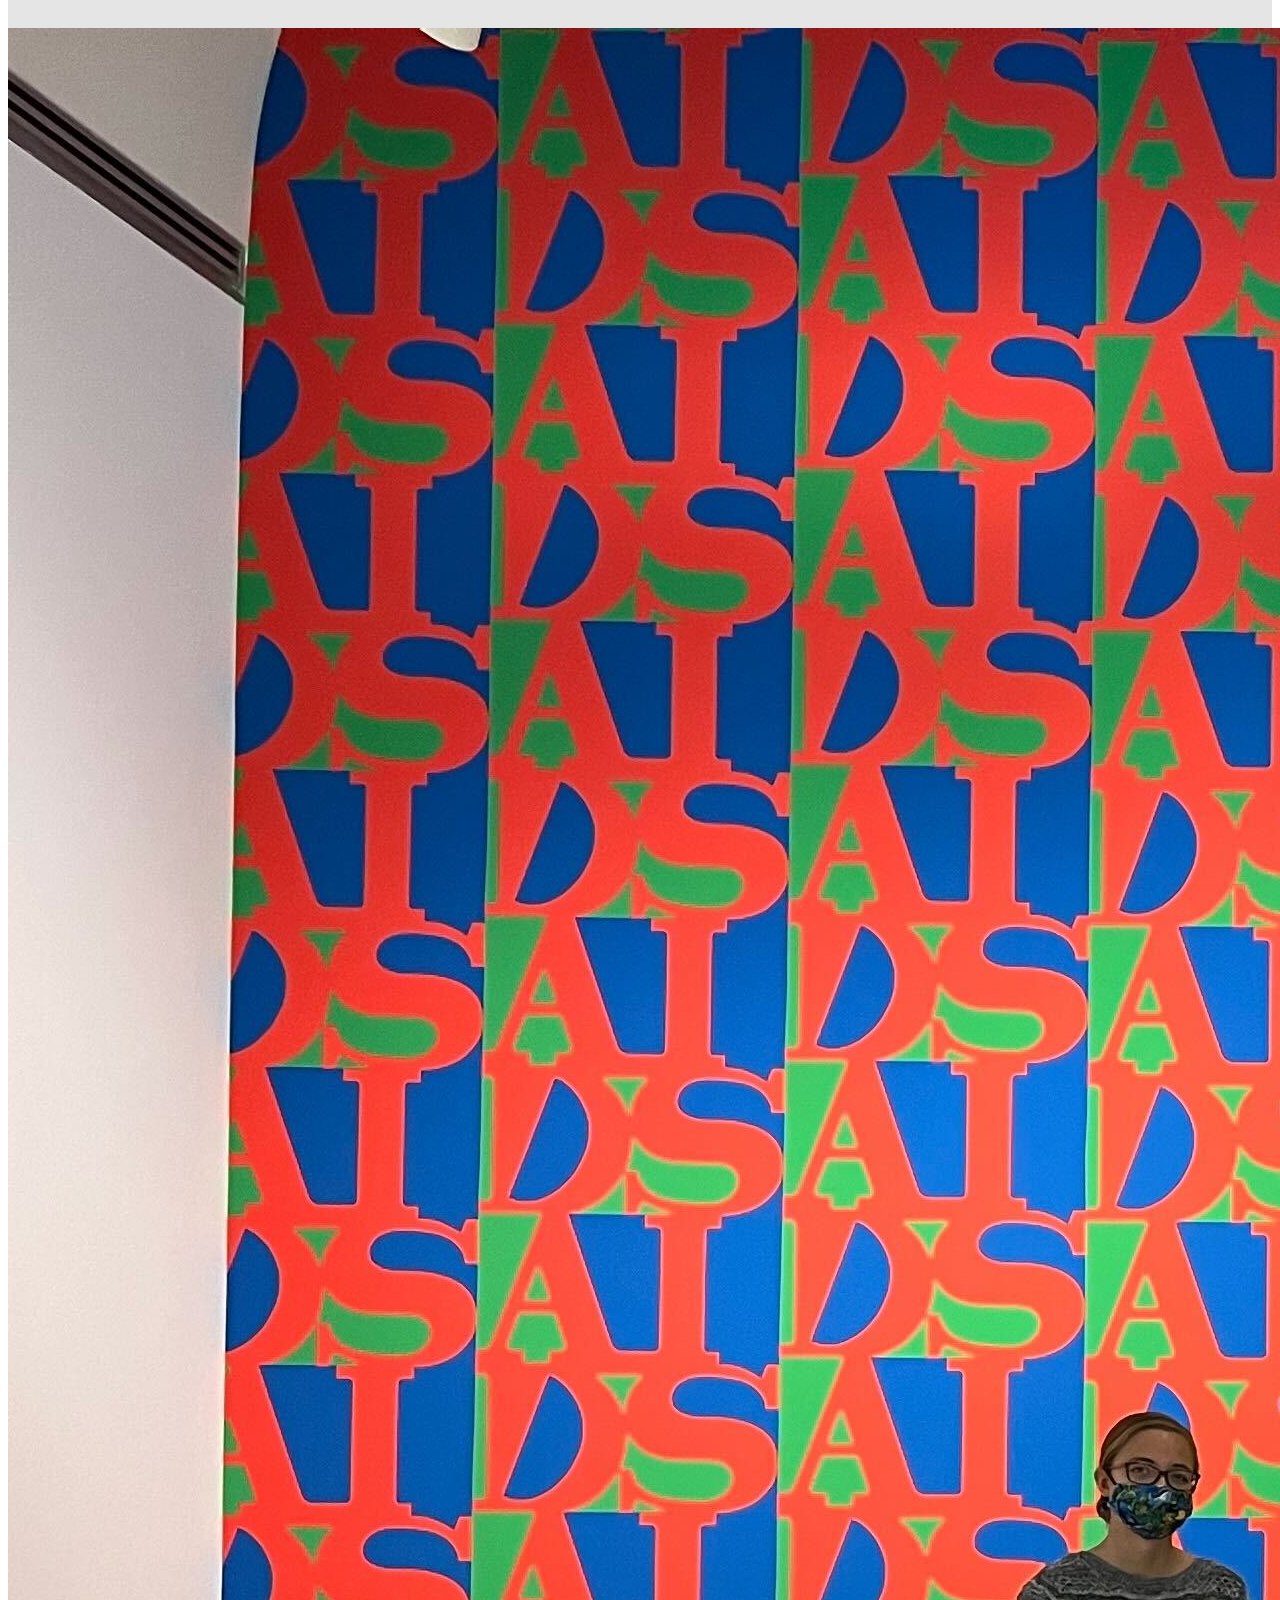
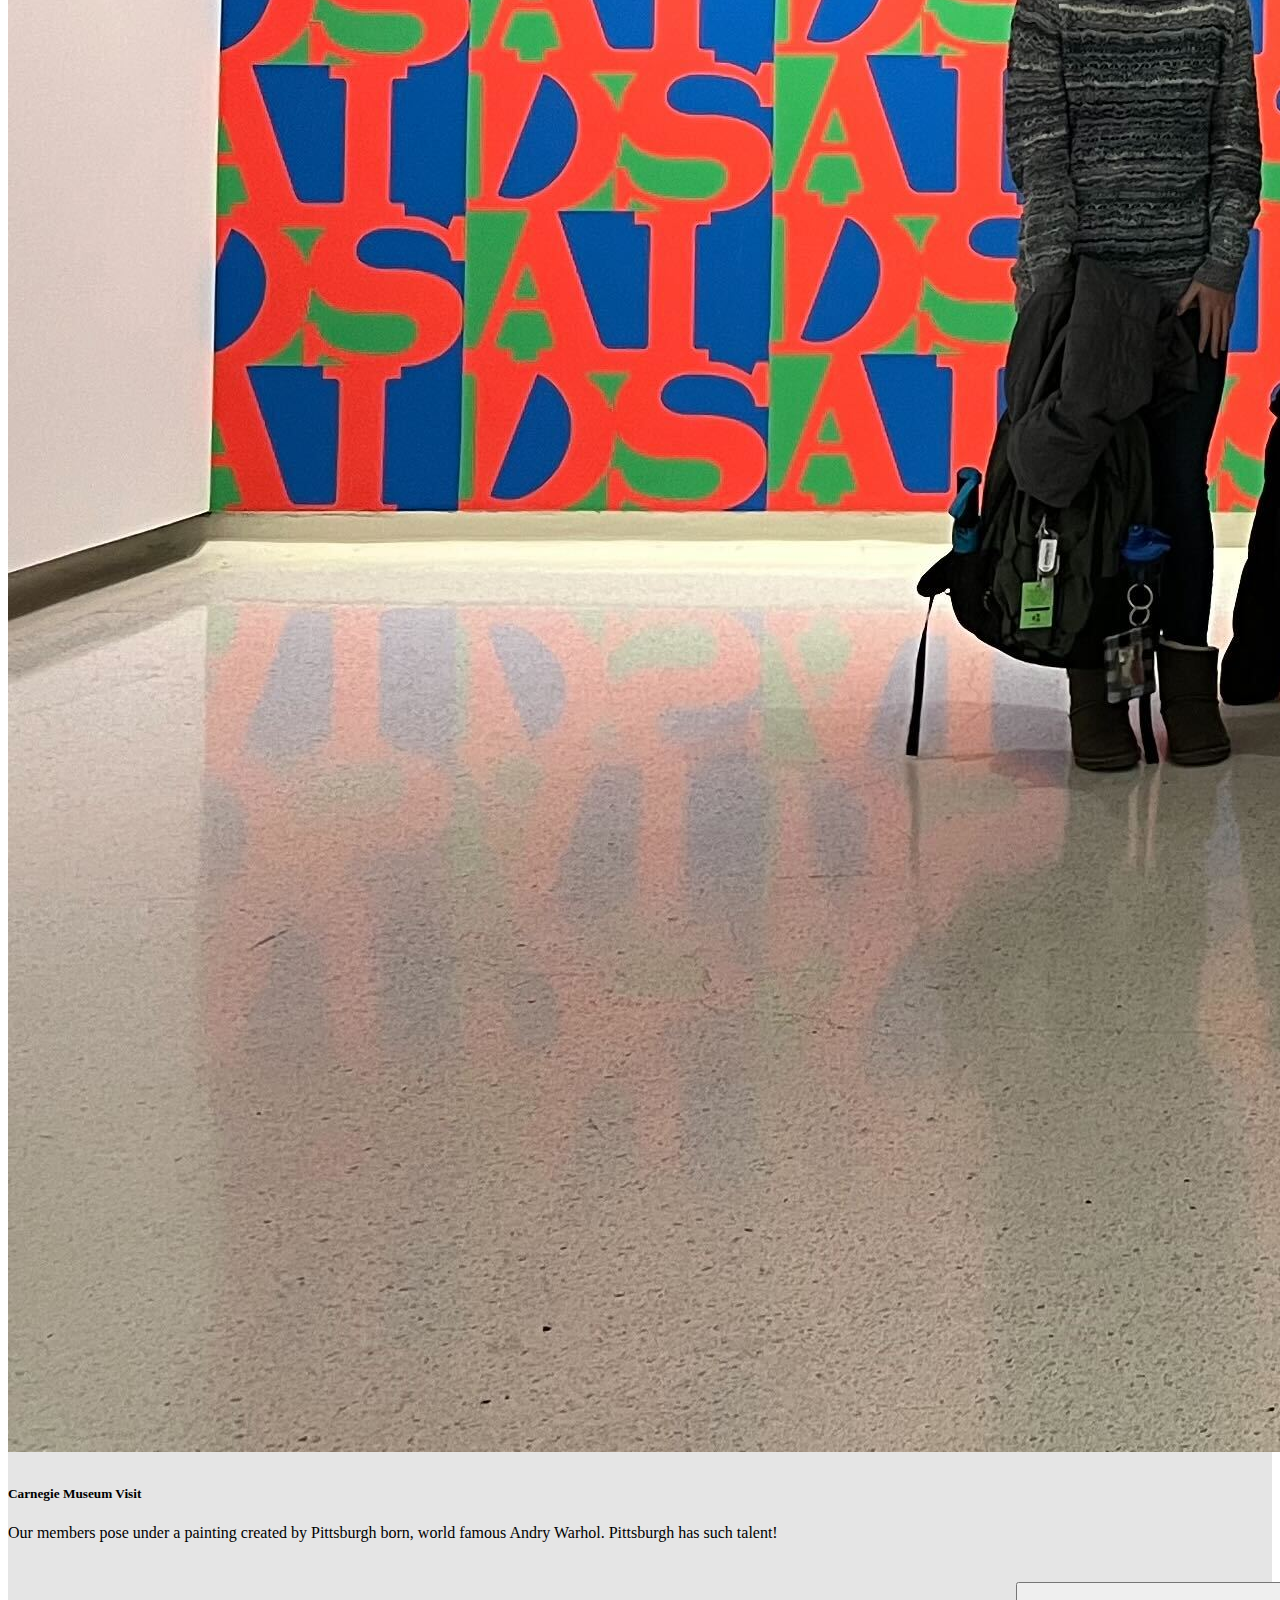
<file: events.html>
<!DOCTYPE html>
<html>
    <head>
        <title>Women In IS</title>
        <meta name="viewport" content="width=device-width, initial-scale=1.0">
        <link href="https://cdn.jsdelivr.net/npm/bootstrap@5.1.3/dist/css/bootstrap.min.css" rel="stylesheet" integrity="sha384-1BmE4kWBq78iYhFldvKuhfTAU6auU8tT94WrHftjDbrCEXSU1oBoqyl2QvZ6jIW3" crossorigin="anonymous">
        <link rel="stylesheet" type="text/css" href="CSS/events-styles.css"/>


        <!-- Load an icon library to show a hamburger menu (bars) on small screens -->
        <!-- From https://www.w3schools.com/howto/howto_js_mobile_navbar.asp-->
        <link rel="stylesheet" href="https://cdnjs.cloudflare.com/ajax/libs/font-awesome/4.7.0/css/font-awesome.min.css">
    </head>

    <body onload="reset()">
        <!-- navigation bar -->
        <div class="container-fluid">
 
            <div class="navbar row topnav">
                <div class="col-lg-2 col-md-2 col-sm-2 col-xs-2">
                    <a href="index.html" class="nostyle active "><img id="logo" src="Images/newlogo.png"></a>
                </div>

                <div class="col-lg-2 col-md-2 col-sm-10 col-xs-2" id="navTitle">
                    <a href="index.html" class="nostyle"><h1>Women in IS <br>Peer Mentoring Program</br></h1></a>
                </div>


                <div class="col-lg-8 col-md-8 col-sm-0 text-nowrap bar" id="navLinks">
                    <div class="nav justify-content-center" id="removeCenter">
                        
                        <a class="nav-link text-white navLink"  href="index.html">About Us</a>
                            
                            
                        <a class="nav-link text-white navLink" href="events.html">Events</a>
                    
                    
                        <a class="nav-link text-white navLink" href="#Specialties">Mentors & Mentees</a>
                    
                    
                        <a class="nav-link text-white navLink" href="#Specialties">Resources</a>
                    
                    
                        <a class="nav-link text-white navLink" href="getinvolved.html">Get Involved</a>
                    
                
                        <!-- "Hamburger menu" / "Bar icon" to toggle the navigation links -->
                        <!--from https://www.w3schools.com/howto/howto_css_menu_icon.asp-->
                        <a href="javascript:void(0);" class="icon" id="hamburger" onclick="hideOrUnhide()">
                        <div class="container" id="hamburger_bars" onclick="myFunction(this)">
                            <div class="bar1"></div>
                            <div class="bar2"></div>
                            <div class="bar3"></div>
                        </div>
                    </a>
                </div>
            </div>
        </div>
        <!-- end navigation bar -->
 

        <br><br>
        <!-- event calendar -->
        <div >
            <div class="row text-center">
                <h2 id="event_calendar"><span>Event Calendar</span></h2>
            </div>
            
            <!-- First event row-->
            <div class="row">
                <div class="col">
                    <div class="row no_bottom">

                        <!-- Display is removed for small screens -->
                        <div class="col container display_change" id="display_none">
                            <div class = "center-button">
                                <div class="row inline">
                                    <h4 class = "text-center remove_margin" >OCT</h4>
                                </div>
                                <div class="row inline">
                                    <h2 class = "text-center remove_margin" id="event_day">22</h2>
                                </div>
                            </div>
                        </div>
                        
                        <!-- Hidden by default, Shows up for small screen -->
                        <div class="col container display_date" id="display">
                            <div class="row">
                                <h4 class = "text-center" >OCTOBER 22</h4>
                            </div>
                        </div>

                        <div class="col-lg-8 col-sm-6">
                            <div class="row">
                                <h4 class = "text-center" id="event_title">Women in IS Professional Development</h4>
                            </div>
                            <div class="row">
                                <p class="event_descrip">Please join us on Friday, October 22 from 4:00-6:00 p.m. for our Women in IS Professional Development Event. Kristin Staunton from the Career and Professional Development Center will be there to talk to you all about a range of career building topics. We are also fortunate to have Career Peer Mentors at the event providing personalized guidance!<br><br> Space is limited so please be sure to RSVP by October 19. We hope to see you there!</p>
                            </div>
                        </div>

                        <div class="col text-center container">
                            <div class='center-button'>
                                <a href="http://tinyurl.com/WIISprodev" target="_blank"><button onclick="changeColor('rsvp')" type="button" class="col-fluid btn blue_bg text-white fw-bold event_button">RSVP</button></a>
                            </div>  
                        </div>

                    </div>
                    <hr>
                </div>
            </div>
            <!-- end First event row-->

            <!-- Second event row-->
            <div class="row">
                <div class="col">
                    <div class="row no_bottom">

                        <div class="col container" id="display_none2">
                            <div class = "center-button" >
                                <div class="row">
                                    <h4 class = "text-center remove_margin">NOV</h4>
                                </div>
                                <div class="row ">
                                    <h2 class = "text-center remove_margin" id="event_day">25</h2>
                                </div>
                            </div>
                        </div>

                         <!-- Hidden by default, Shows up for small screen -->
                        <div class="col container display_date" id="display2">
                            <div class="row">
                                <h4 class = "text-center" >NOVEMBER 22</h4>
                            </div>
                        </div>

                        <div class="col-lg-8 col-sm-6">
                            <div class="row">
                                <h4 class = "text-center" id="event_title">Mentorship Event</h4>
                            </div>
                            <div class="row">
                                <p class="event_descrip">Join Women in IS for a chat with our women faculty! Hear their stories, learn about their journeys, and about the mentors that helped them get to where they are now.</p>
                            </div>
                        </div>

                        <div class="col text-center container">
                            <div class='center-button'>
                                <a href="https://docs.google.com/forms/d/e/1FAIpQLSeMuyApc0vkztDYRdTCgxbYRQySQs0w15eAxi9G8xZ6XuOUyQ/viewform" target="_blank"><button onclick="changeColor('rsvp')" type="button" class="col-fluid btn blue_bg text-white fw-bold event_button">RSVP</button></a>
                            </div>  
                        </div>

                    </div>
                    <hr>
                </div>
            </div>
            <!-- end Second event row-->

             <!-- third event row-->
             <div class="row">
                <div class="col">
                    <div class="row no_bottom">

                        <div class="col container" id="display_none3">
                            <div class = "center-button" >
                                <div class="row">
                                    <h4 class = "text-center remove_margin">DEC</h4>
                                </div>
                                <div class="row ">
                                    <h2 class = "text-center remove_margin" id="event_day">03</h2>
                                </div>
                            </div>
                        </div>

                         <!-- Hidden by default, Shows up for small screen -->
                         <div class="col container display_date" id="display3">
                            <div class="row">
                                <h4 class = "text-center" >DECEMBER 03</h4>
                            </div>
                        </div>
                        
                        <div class="col-lg-8 col-sm-6">
                            <div class="row">
                                <h4 class = "text-center" id="event_title">End of Year Celebration</h4>
                            </div>
                            <div class="row">
                                <p class="event_descrip">Save the date because on Friday December 3rd at 4:30pm Women in IS will be having an end of the year celebration. Fun snacks, photo opportunities, and winter crafts will be present, location TBD. Please RSVP at the button, more information to come soon. </p>
                            </div>
                        </div>

                        <div class="col text-center container">
                            <div class='center-button'>
                                <a href="https://docs.google.com/forms/d/e/1FAIpQLSfc3dq2eo2XTfn6X9K1p4_88D4QNKENqmlGW9ILg6Ku221UMw/viewform?usp=sf_link" target="_blank"><button onclick="changeColor('rsvp')" type="button" class="col-fluid btn blue_bg text-white fw-bold event_button">RSVP</button></a>
                            </div>  
                        </div>

                    </div>
                    <hr>
                </div>
            </div>
            <!-- end third event row-->

        </div>


        
        <div id="carouselbackground">
            <br>
            <br>
            <br>
            <div class="container">
                <h2>Check Out Our Past Events</h2>
                <br>
    
                    
                <div class="row">
                    <div class="col-1">
                    </div>
                    <div class="col-10">
                        
                        <div id="carouselExampleCaptions" class="carousel slide" data-bs-ride="carousel" class="carousel_margin">
                            <div class="carousel-indicators">
                                <button type="button" data-bs-target="#carouselExampleCaptions" data-bs-slide-to="0" class="active" aria-current="true" aria-label="Slide 1"></button>
                                <button type="button" data-bs-target="#carouselExampleCaptions" data-bs-slide-to="1" aria-label="Slide 2"></button>
                                <button type="button" data-bs-target="#carouselExampleCaptions" data-bs-slide-to="2" aria-label="Slide 3"></button>
                                <button type="button" data-bs-target="#carouselExampleCaptions" data-bs-slide-to="3" aria-label="Slide 4"></button>
                                <button type="button" data-bs-target="#carouselExampleCaptions" data-bs-slide-to="4" aria-label="Slide 5"></button>
                            </div>
                            <div class="carousel-inner">
                                <div class="carousel-item active">
                                    <img src="Images/MeetAndGreet1.jpg" height-lg=672 width-lg=504 class="d-block w-100" class="carousel_picture_size" alt="Meet and Greet Picture">
                                    <div class="carousel-caption d-none d-lg-block bg-secondary">
                                        <h5>Professional Development Meet and Greet</h5>
                                        <p>Loved spending our Friday afternoon with these Women in IS! We talked resume building, networking, job searching, and interviews. Supporting each other and growing together!</p>
                                    </div>
                                </div>
                                <div class="carousel-item">
                                    <img src="Images/Museum1.jpg" height-lg=672 width-lg=504 class="d-block w-100" alt="Group Museum Visit Picture 1">
                                    <div class="carousel-caption d-none d-lg-block bg-secondary">
                                        <h5>Carnegie Museum Visit</h5>
                                        <p>Many mentors and mentees of the Women In IS program had a great time at the Carnegie Museum of Art and Natural History. Friendships were made over the exploration of art and culture!</p>
                                    </div>
                                </div>
                                <div class="carousel-item">
                                    <img src="Images/Museum2.jpg" height-lg=672 width-lg=504 class="d-block w-100" alt="Group Museum Visit Picture 2">
                                    <div class="carousel-caption d-none d-lg-block bg-secondary">
                                        <h5>Carnegie Museum Visit</h5>
                                        <p>Members of the program study culture intensely, with works from John Whitney and George Landow behind them.</p>
                                    </div>
                                </div>
                                <div class="carousel-item">
                                    <img src="Images/Museum3.jpg" height-lg=672 width-lg=504 class="d-block w-100" alt="Group Museum Visit Picture 3">
                                    <div class="carousel-caption d-none d-lg-block bg-secondary">
                                        <h5>Carnegie Museum Visit</h5>
                                        <p>Our members pose at the famous entrance and fountain outside of the museum. Can't wait to visit again on a warmer day! </p>
                                    </div>
                                </div>
                                <div class="carousel-item">
                                    <img src="Images/Museum4.jpg" height-lg=672 width-lg=504 class="d-block w-100" alt="Group Museum Visit Picture 4">
                                    <div class="carousel-caption d-none d-lg-block bg-secondary">
                                        <h5>Carnegie Museum Visit</h5>
                                        <p>Our members pose under a painting created by Pittsburgh born, world famous Andry Warhol. Pittsburgh has such talent!</p>
                                    </div>
                                </div>
                            </div>
                            <button class="carousel-control-prev" type="button" data-bs-target="#carouselExampleCaptions" data-bs-slide="prev">
                                <span class="carousel-control-prev-icon" aria-hidden="true"></span>
                                <span class="visually-hidden">Previous</span>
                            </button>
                            <button class="carousel-control-next" type="button" data-bs-target="#carouselExampleCaptions" data-bs-slide="next">
                                <span class="carousel-control-next-icon" aria-hidden="true"></span>
                                <span class="visually-hidden">Next</span>
                            </button>
                        </div>
                
                    </div>
                    <div class="col-1">
                    </div>
                </div>
            </div>
        </div>

        


        <footer class="footer">
            <!-- Grid container -->
            <div class="container p-4">
              <!--Grid row-->
              <div class="row">
                <!--Grid column-->
                <div class="col-lg-10 col-md-10 mb-4 mb-md-0">
                    <br>
                    <h5 class="text-uppercase"><b>Contact Us</b></h5>
                    <br>
                    <p>Correy Dandoy | correy@cmu.edu</p>
                    <p>Brandy Wilson | brandyw@andrew.cmu.edu </p>
                    <p>Information Systems Info | isinfo@andrew.cmu.edu</p>
                </div>
                <!--Grid column-->
          
                <!--Grid column-->
                <div class="col-lg-2 col-md-2 mb-4 mb-md-0">
                    <img class="homepagefooter" src="Images/SmallLogo.png" alt="Women In IS Peer Mentoring Program" width="193" height="209.5">
                    
                </div>
                <!--Grid column-->
              </div>
              <!--Grid row-->
            </div>
            <!-- Grid container -->
        </footer>


        <script src="https://cdn.jsdelivr.net/npm/bootstrap@5.1.3/dist/js/bootstrap.bundle.min.js" integrity="sha384-ka7Sk0Gln4gmtz2MlQnikT1wXgYsOg+OMhuP+IlRH9sENBO0LRn5q+8nbTov4+1p" crossorigin="anonymous"></script>
        <script type="text/javascript" src="Scripts/events-scripts.js"></script>
    </body>
</html>
</file>
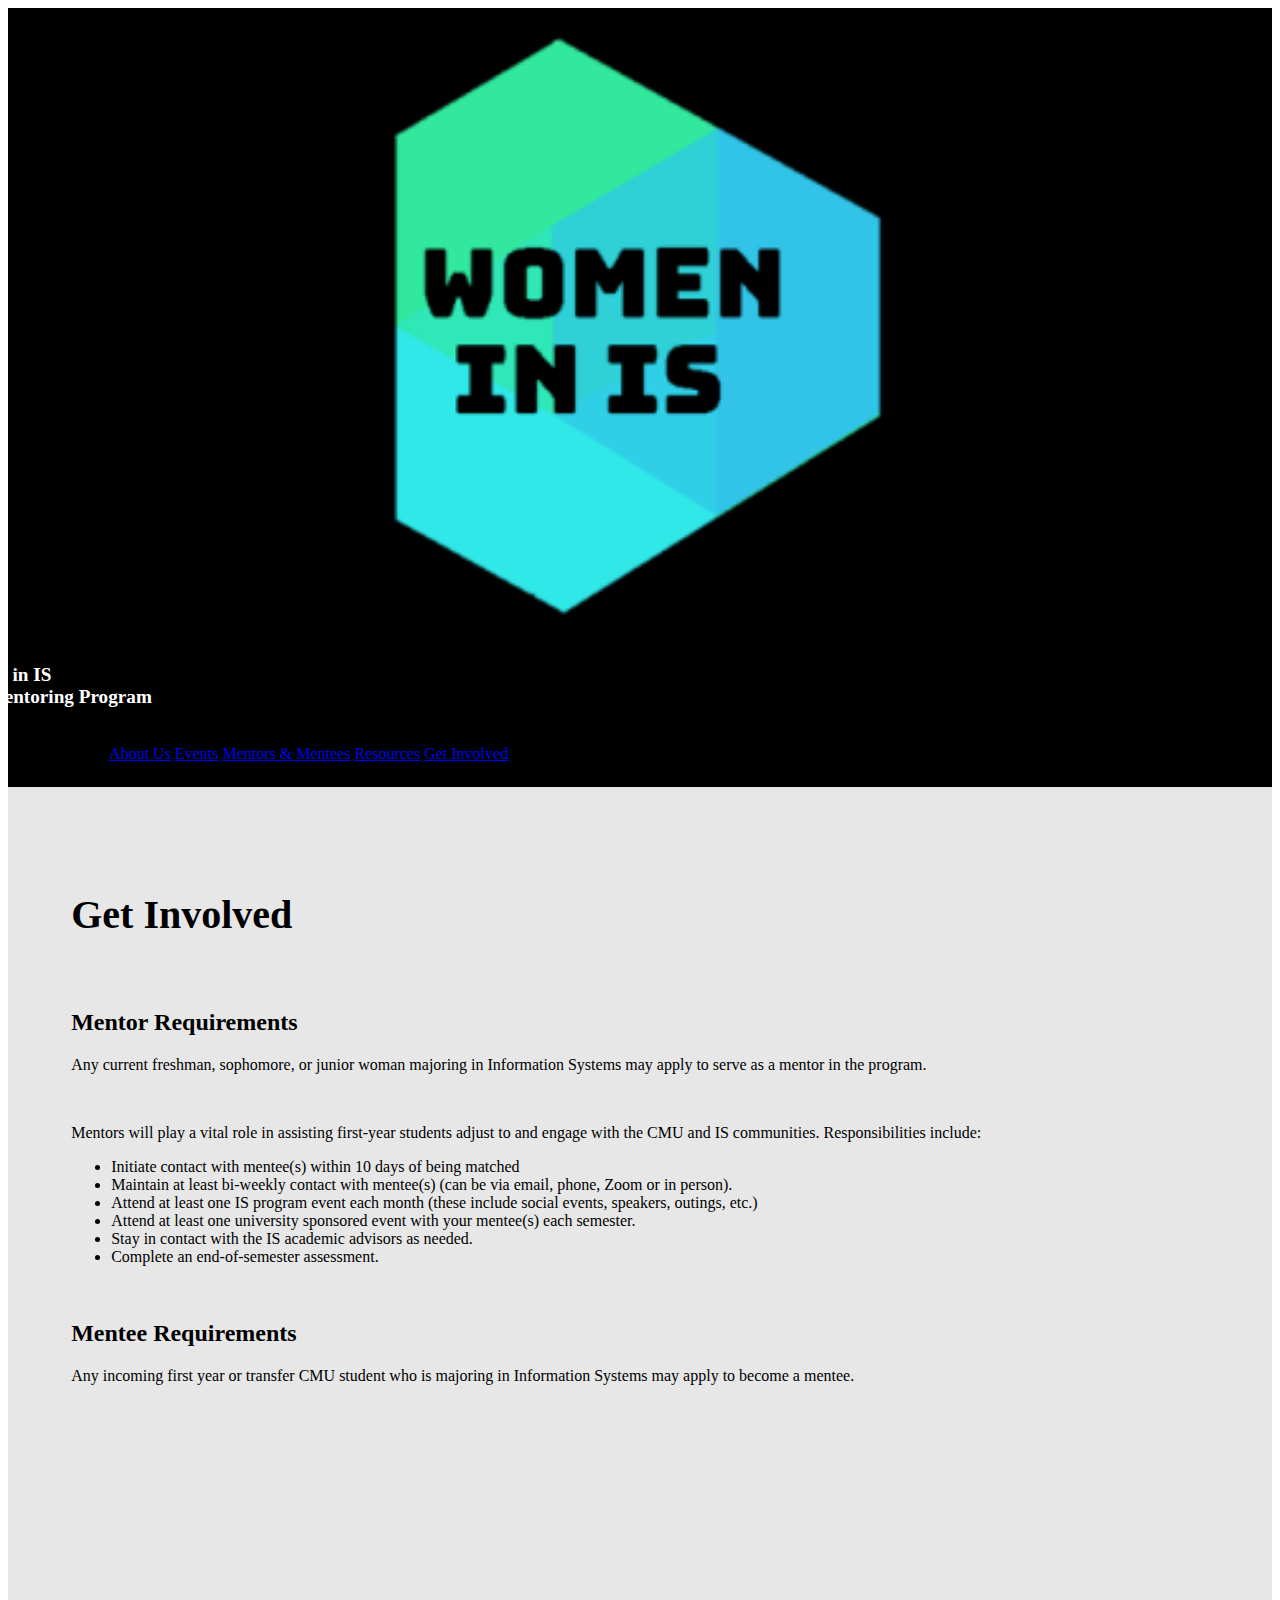
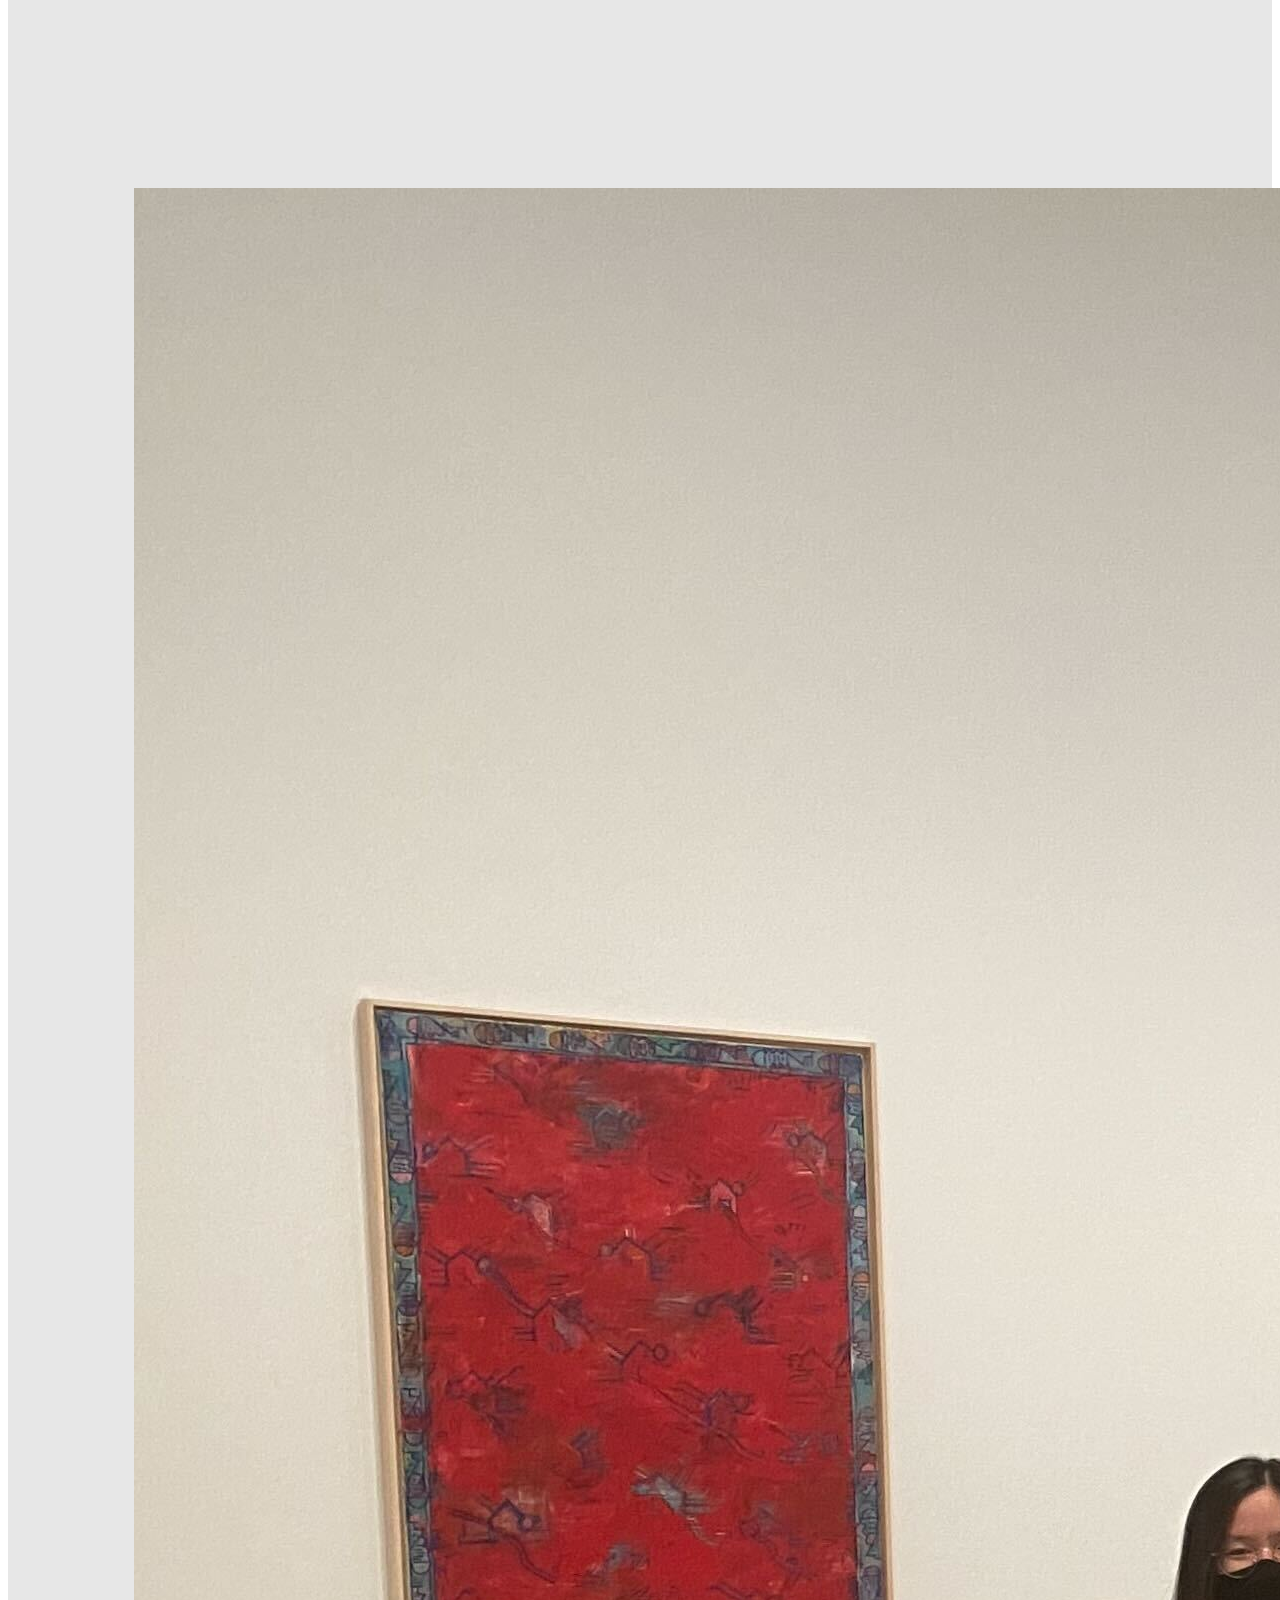
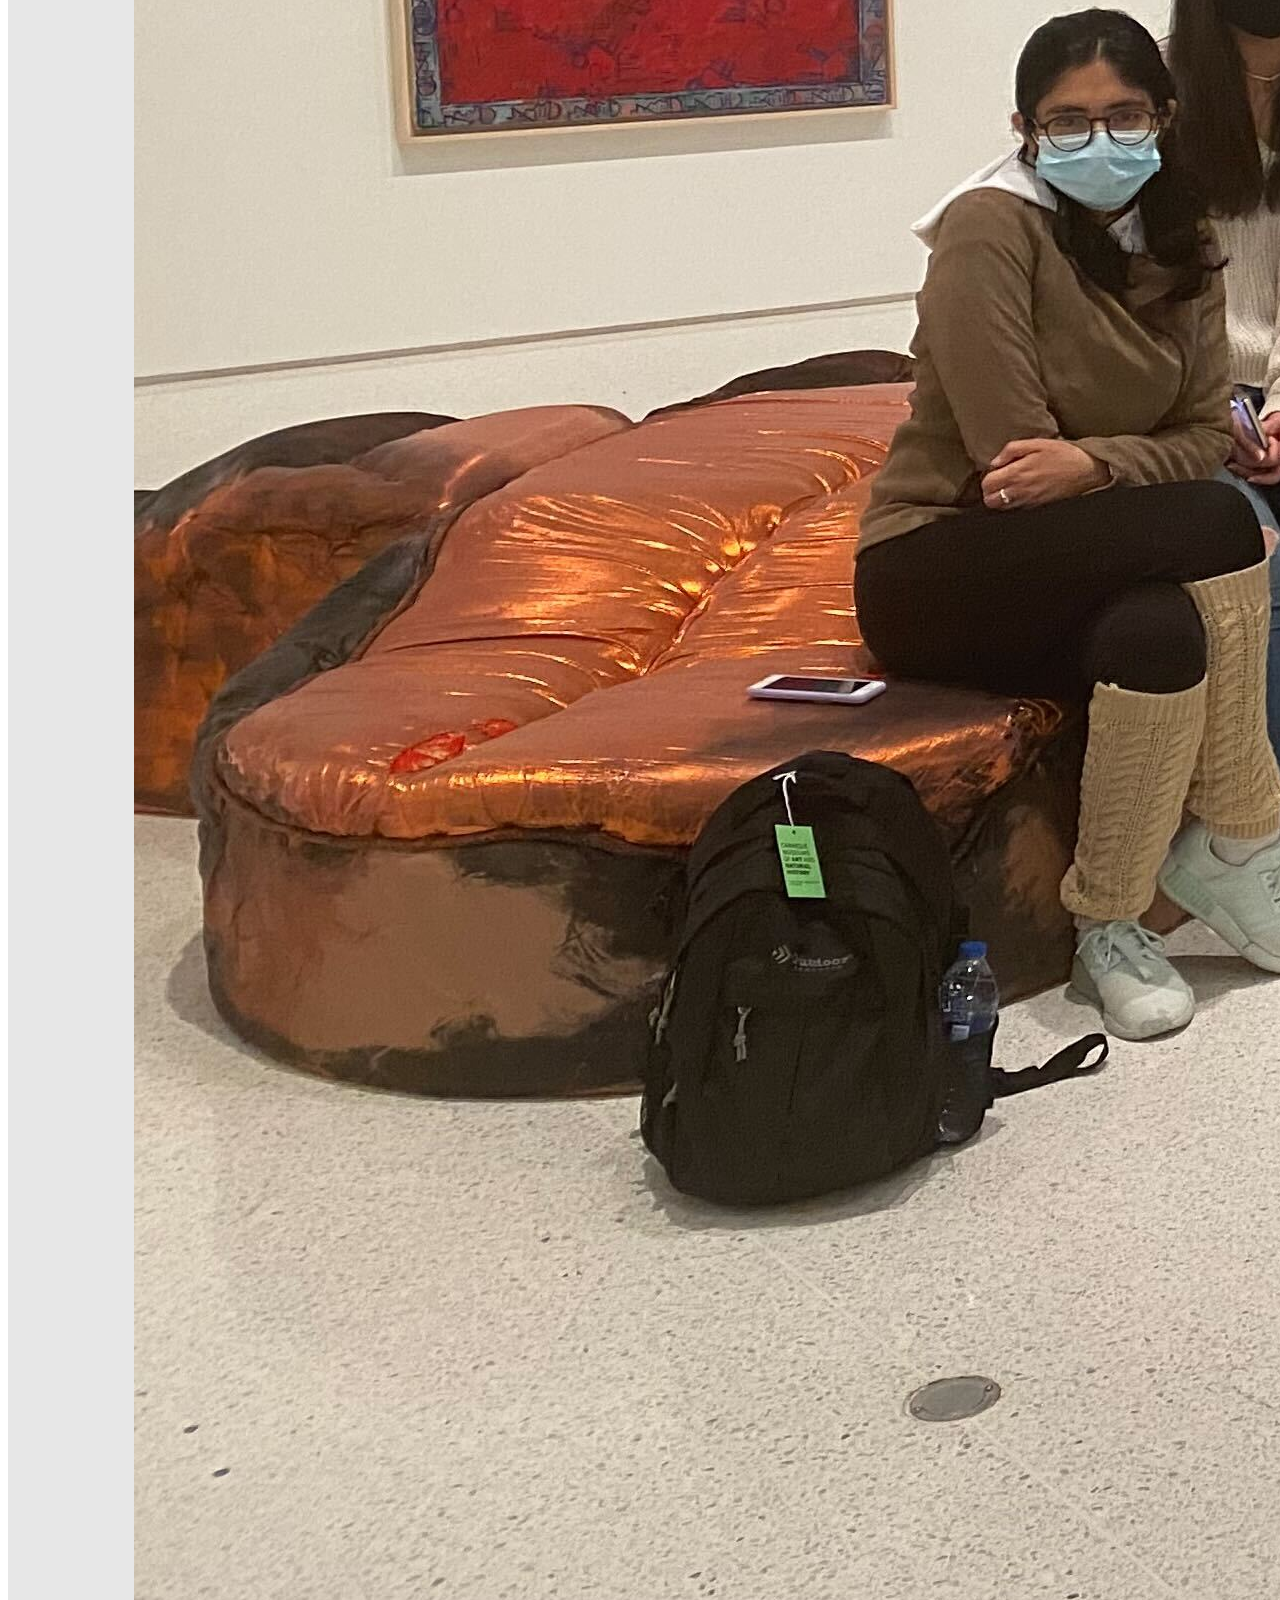
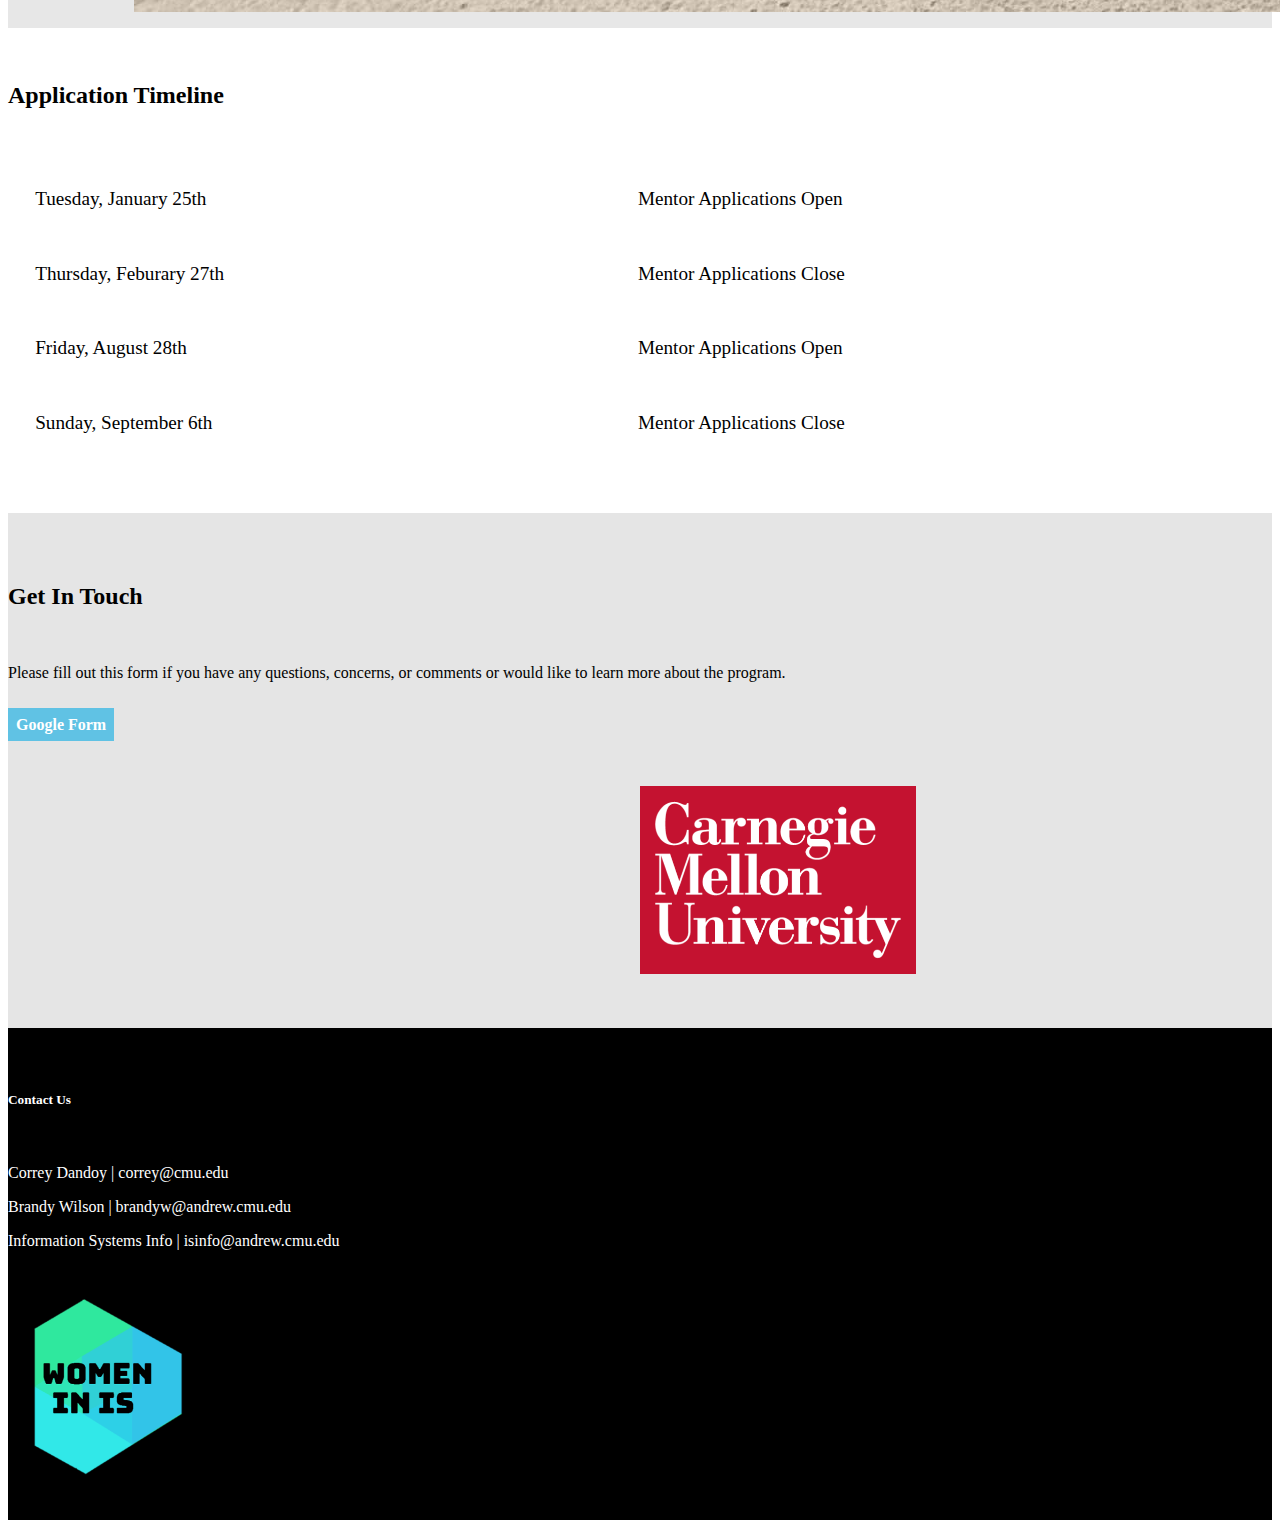
<file: getinvolved.html>
<!doctype html>
<html lang="en">
  <head>
    <!-- Required meta tags -->
    <meta charset="utf-8">
    <meta name="viewport" content="width=device-width, initial-scale=1">

    <!-- Bootstrap CSS -->
    <link href="https://cdn.jsdelivr.net/npm/bootstrap@5.1.3/dist/css/bootstrap.min.css" rel="stylesheet" integrity="sha384-1BmE4kWBq78iYhFldvKuhfTAU6auU8tT94WrHftjDbrCEXSU1oBoqyl2QvZ6jIW3" crossorigin="anonymous">

    <link href="CSS/getinvolved-styles.css" type="text/css" rel="stylesheet"/>
</head>


<body onload="reset()">
<!-- navigation bar -->
<div class="container-fluid">
 
    <div class="navbar row topnav">
        <div class="col-lg-2 col-md-2 col-sm-2 col-xs-2">
            <a href="index.html" class="nostyle active "><img id="logo" src="Images/newlogo.png"></a>
        </div>

        <div class="col-lg-2 col-md-2 col-sm-10 col-xs-2" id="navTitle">
            <a href="index.html" class="nostyle"><h1>Women in IS <br>Peer Mentoring Program</br></h1></a>
        </div>


        <div class="col-lg-8 col-md-8 col-sm-0 text-nowrap bar" id="navLinks">
            <div class="nav justify-content-center" id="removeCenter">
                
                <a class="nav-link text-white navLink"  href="index.html">About Us</a>
                    
                    
                <a class="nav-link text-white navLink" href="events.html">Events</a>
            
            
                <a class="nav-link text-white navLink" href="#Specialties">Mentors & Mentees</a>
            
            
                <a class="nav-link text-white navLink" href="#Specialties">Resources</a>
            
            
                <a class="nav-link text-white navLink" href="getinvolved.html">Get Involved</a>
            
        
                <!-- "Hamburger menu" / "Bar icon" to toggle the navigation links -->
                <!--from https://www.w3schools.com/howto/howto_css_menu_icon.asp-->
                <a href="javascript:void(0);" class="icon" id="hamburger" onclick="hideOrUnhide()">
                <div class="container" id="hamburger_bars" onclick="myFunction(this)">
                    <div class="bar1"></div>
                    <div class="bar2"></div>
                    <div class="bar3"></div>
                </div>
            </a>
        </div>
    </div>
</div>
<!-- end navigation bar -->
        
<!-- get involved -->
<div class="container-fluid topsection">
    <div class="row">
        <div class="col-lg-6 col-md-12 col-sm-12 top">
            <h2 class="getinvolved">Get Involved</h2>
            <br>
            <h2>Mentor Requirements</h2>
            <p>Any current freshman, sophomore, or junior woman majoring in Information Systems may apply to serve as a mentor in the program.</p>
            <br>
            <p>Mentors will play a vital role in assisting first-year students adjust to and engage with the CMU and IS communities. Responsibilities include:</p>
            <ul>
                <li>Initiate contact with mentee(s) within 10 days of being matched</li>
                <li>Maintain at least bi-weekly contact with mentee(s) (can be via email, phone, Zoom or in person).</li>
                <li>Attend at least one IS program event each month (these include social events, speakers, outings, etc.)</li>
                <li>Attend at least one university sponsored event with your mentee(s) each semester.</li>
                <li>Stay in contact with the IS academic advisors as needed.</li>
                <li>Complete an end-of-semester assessment.</li>
            </ul>
            <br>
            <h2>Mentee Requirements</h2>
            <p>Any incoming first year or transfer CMU student who is majoring in Information Systems may apply to become a mentee. </p>
        </div>

        <div class="col-lg-6 col-md-12 col-sm-12">
            <img src="Images/museum_group.jpg" class="img-fluid one" alt="Responsive image">
        </div>
    </div>
</div>

<!-- application timeline -->
<div class="container-fluid">
    <div class="row">
        <div class="col-12">
            <br>
            <h2 class="text-center">Application Timeline</h3>
        </div>
    </div>

    <div class="row">
        <div class="col-lg-12 col-md-12 col-sm-12">
            <table class="text-center">
                <tr>
                  <td>Tuesday, January 25th</td>
                  <td>Mentor Applications Open</td>
                </tr>

                <tr>
                  <td>Thursday, Feburary 27th</td>
                  <td>Mentor Applications Close</td>
                </tr>

                <tr>
                    <td>Friday, August 28th</td>
                    <td>Mentor Applications Open</td>
                </tr>

                <tr>
                    <td>Sunday, September 6th</td>
                    <td>Mentor Applications Close</td>
                 </tr>

            </table>
        </div>
    </div>
</div>

<br>
<br>
<div id="GetInvolvedBackground">
    <div class="container" >
        <div class="row" >
            <div class="col-lg-6 col-md-12 col-sm-12">

                <br>

                <h2>Get In Touch</h2>

                <br>

                <p>Please fill out this form if you have any questions, concerns, or comments or would like to learn more about the program.</p>

                <br>
                
                <a id="linkGetInTouch" href="https://www.cmu.edu/information-systems/current-students/ispeermentoringinfo.html#:~:text=The%20Women%20in%20IS%20Peer,community%20and%20as%20they%20develop"><b>Google Form</b></a>

                <br>
                <br>

            </div>
            <div class="col-lg-6 col-md-12 col-sm-12">

                <br>

                <img id="GetInvolvedCMU" src="Images/CMU3.png" alt="Carnegie Mellon University" width="275.5" height="188">

                <br>
                <br>


            </div>
        </div>
    </div>
</div>

<footer class="footer">
    <!-- Grid container -->
    <div class="container p-4">
      <!--Grid row-->
      <div class="row">
        <!--Grid column-->
        <div class="col-lg-10 col-md-10 mb-4 mb-md-0">
            <br>
            <h5 class="text-uppercase"><b>Contact Us</b></h5>
            <br>
            <p>Correy Dandoy | correy@cmu.edu</p>
            <p>Brandy Wilson | brandyw@andrew.cmu.edu </p>
            <p>Information Systems Info | isinfo@andrew.cmu.edu</p>
        </div>
        <!--Grid column-->
  
        <!--Grid column-->
        <div class="col-lg-2 col-md-2 mb-4 mb-md-0">
            <img class="homepagefooter" src="Images/SmallLogo.png" alt="Women In IS Peer Mentoring Program" width="193" height="209.5">
            
        </div>
        <!--Grid column-->
      </div>
      <!--Grid row-->
    </div>
    <!-- Grid container -->
</footer>
  
<script type="text/javascript" src="Scripts/scripts.js"></script>

</body>
</html>
</file>
<file: CSS/Styles.css>
/* CSS is sorted alphabetically by tag, class and id
*/

/* Tag styling
*/

body {
    background-color: white;
    font: Roboto;

}


button{
    color:white;
}


div{
    padding:.5em 0em .5em 0em;
}

h1 {
    color: white;
    font-weight: bold;
    margin-top:2%;
    font-size: 120%;
    margin-left:-5%;
}



/* Class styling
*/
.bar {
    padding-left: 8%;
}
.blue{
    color:#60C2E4;
}

.blue_bg{
    background-color:#60C2E4;
}

.col-5 {
    padding-left: 5%;
    padding-right: 7.5%;
    
}

.container-fluid {
    padding:0px;
}

.firstquote {
    padding:4.2%;
    height:83%;
    margin:5%;
}

.footer {
    background-color: black;
    color: white;
}

.green{
    color:#60C2E4;
}
.navbar {
    background-color:black;
  }
.no_bottom{
    padding-bottom:0em;
}

.nostyle{
    text-decoration:none;
}

.remove_padding{
    padding:0em;
}

.homepageimg {
    display:block;
    margin:auto;
    width:70%;
    margin-top: 10%;
}

.studentquotes { 
    padding:4%;
    background-color: #eff3f4;
}

.quote { 
    padding:3%;
    margin:5%;
}



/* ID styling
*/

#date_container{
    width:5em;
}
#event_date{
    padding-top:.25em;
}
#event_img{
    padding-bottom:5em;
}
#event_name{
    padding-bottom: 1em;
}

#event_title{
    padding-top:.75em;
}
#event_url{
    text-decoration:underline;
}
#event_url:hover{
    color:#60C2E4;
}


#hamburger{
    display: none;
}

#hamburger_bars{
    padding-top:1.5em;
}

#homepageIntro {
    margin:auto;
    padding:0em 3em 2em 0em;
}

#homepageTitle {
    margin-left: 0%;
    margin-right: 2.5%;
    margin-top: 0%;
    color: black;
    font-size: 25px;
}

#info_container{
    padding:1em 3em 1em 4em;
}

#logo {
    width: 40%;
    height: 13%;
    margin-left:30%;
}

#mylink {
    text-decoration: none;
    background-color: #60C2E4;
    color: white;
    padding: 3pt;
    border: 3pt solid #60C2E4;
    margin-left: 25%;
    margin-right: auto;
    margin-top: 2.5%;
}

#rsvp_button{
    margin-top:2em;
    width:12em;
}

#upcoming_events{
    padding:1em 5em 1em 5em;
}

#upcoming_title{
    padding-top:1em;
    padding-bottom:1em;
}

/* styling hamburger icon bars */
/* https://www.w3schools.com/howto/howto_css_menu_icon.asp */

.bar1, .bar2, .bar3 {
    padding: .1em 0em .1em 0em;
    width: 35px;
    height: 2px;
    background-color: white;
    margin: 6px 0;
    transition: 0.4s;
  }
  
  /* creates animation of icon turning into x */
  .change .bar1 {
    -webkit-transform: rotate(-45deg) translate(-9px, 6px);
  transform: rotate(-45deg) translate(-7px, 8px);
  }
  
  .change .bar2 {opacity: 0;}
  
  .change .bar3 {
    -webkit-transform: rotate(45deg) translate(-8px, -8px);
  transform: rotate(45deg) translate(-4px, -7px);
  }

  

/* media queries */
/* Large screens */
@media only screen and (min-width: 1101px) {
    /*make sure links appear again when screen is resized from small to medium/large */
    .nav-link{
        display:inline !important;
        }

}

@media only screen and (max-width: 992px) {
    #info_container{
        padding:1em 0em 0em 2em;
    }
  }

@media only screen and (min-width: 641px) and (max-width: 991px) {
    h1 {
        font-size:80%;
    }
    #logo{
        width: 40%;
    }
    .navLink {
        font-size: 70%;
    }

}

@media only screen and (max-width: 768px) {
    h2, h3,h4,p, .buttons{
        text-align:center;
    }
    #info_container{
        padding:0em;
    }
    #event_name{
        padding-top: 2em;
    }
    #calendar_button{
        margin-bottom:5em;
    }

    .homepagefooter {
        display: block;
        margin-right: auto;
        margin-left: auto;
    }

    .text-uppercase {
        text-align: center;
    }

    #homepageTitle {
        text-align: center;
    }

    
    
}








/* Medium screens */
@media only screen and (min-width: 641px) and (max-width: 1100px) {
    .homepageimg {
        max-height: 75%;
        max-width: 75%;
        margin-left: 15%;
        margin-top: 30%;
        
    }

    #homepageIntro {
        padding:0em 2em 2em 0em;
    }

    /*make sure links appear again when screen is resized from small to medium/large */
    .nav-link{
        display:inline !important;
        }
    
}
/* Small screens */
@media only screen and (max-width: 640px) { 
    h1 {
        font-size: 80%;
        margin-left:3%;
    }

    .homepageimg {
        max-height: 75%;
        max-width: 75%;
        margin-left: 15%;
        margin-top: 10%;
        
    }

    .homepagefooter {
        display: block;
        margin-right: auto;
        margin-left: auto;
    }

    
   
    .studentquotes {
        font-size: 80%;
    }

    #homepageIntro {
        padding:0em 2em 2em 2em;
    }

    #logo{
        width:80%;
        margin-left: 28%;
        padding: 3%;
    }

    /*  from https://www.w3schools.com/howto/howto_js_mobile_navbar.asp */
    /* Style the navigation menu */
    .navbar {
    overflow: hidden;
    position: relative;
  }
  
  /* Hide the links inside the navigation menu (except for logo/home) */
  .navbar #navLink, #navTitle  {
    display: none ;
  }
  
  /* Style navigation menu links */
  .navbar a {
    color: white;
    padding: 14px 16px;
    text-decoration: none;
    display: block;
  }
  
  /* Style the hamburger menu */
  .navbar a.icon {
    background: black;
    display: block;
    position: absolute;
    right: 0;
    top: 0;
  }

  .nav-link{
    display:none;

    }
    .navLink {
        display:none; 

    }
 
  
  #hamburger{
    display:block;
  }
  
  #navLinks, #removeCenter{
    padding:0em;
  }



}
/* smallest screen */
@media screen and (max-width: 576px) {
    #logo{
        width:10%;
        display:inline;
        margin-left:8%;
        padding:0%;
    }

    h1 {
        display:none;
    }

    .homepagefooter {
        display: block;
        margin-right: auto;
        margin-left: auto;
    }

}

@media only screen and (max-width: 768px) {
    #homepageIntro {
        padding:0em 2em 2em 2em;
    }
}
</file>
<file: CSS/events-styles.css>
/* CSS is sorted alphabetically by tag, class and id
*/

/* Tag styling
*/

body {
    background-color: white;
    font: Roboto;

}


button{
    color:white;  
    display: block;
    width: 50%;
    margin: 0 auto;
}


div{
    padding:.5em 0em .5em 0em;
}

h1 {
    color: white;
    font-weight: bold;
    margin-top:2%;
    font-size: 120%;
    margin-left:-5%;
}



/* Class styling
*/
.bar {
    padding-left: 8%;
}

.blue{
    color:#60C2E4;
}

.blue_bg{
    background-color:#60C2E4;
}

.col-5 {
    padding-left: 5%;
    padding-right: 7.5%;
    
}

.center-button {
    display: table-cell;
    vertical-align: middle;
}

.container {
display: table;
width:100%;
}

.container-fluid {
    padding:0px;
}

.footer {
    background-color: black;
    color: white;
}

.green{
    color:#60C2E4;
}

.navbar {
    background-color:black;
}

.no_bottom{
    padding-bottom:0em;
}

.nostyle{
    text-decoration:none;
}
.remove_margin{
    margin:0em;
}
.remove_padding{
    padding:0em;
}





/* ID styling
*/

#carouselbackground {
    background-color:#e5e5e5;
}

#display, #display2, #display3{
    display:none;
}

#event_calendar {
    width: 100%; 
    text-align: center; 
    border-bottom: 1px solid #000; 
    line-height: 0.1em;
    margin: 10px 0 20px; 
 } 
 
 #event_calendar span { 
     background:#fff; 
     padding:0 10px; 
 }

 #event_day {
    line-height: 0.1em;
    margin: 10px 0 20px; 
 } 

 #event_month{
     padding:0em;
     margin:0em;
 }

#hamburger{
    display: none;
}

#hamburger_bars{
    padding-top:1.5em;
}


#logo {
    width: 40%;
    height: 13%;
    margin-left:30%;
}

#mylink {
    text-decoration: none;
    background-color: #60C2E4;
    color: white;
    padding: 3pt;
    border: 3pt solid #60C2E4;
    margin-left: 25%;
    margin-right: auto;
    margin-top: 2.5%;
}


/* styling hamburger icon bars */
/* https://www.w3schools.com/howto/howto_css_menu_icon.asp */

.bar1, .bar2, .bar3 {
    padding: .1em 0em .1em 0em;
    width: 35px;
    height: 2px;
    background-color: white;
    margin: 6px 0;
    transition: 0.4s;
  }
  
  /* creates animation of icon turning into x */
  .change .bar1 {
    -webkit-transform: rotate(-45deg) translate(-9px, 6px);
  transform: rotate(-45deg) translate(-7px, 8px);
  }
  
  .change .bar2 {opacity: 0;}
  
  .change .bar3 {
    -webkit-transform: rotate(45deg) translate(-8px, -8px);
  transform: rotate(45deg) translate(-4px, -7px);
  }

  

/* media queries */
/* Large screens */
@media only screen and (min-width: 1101px) {
    
    .carousel-item {
        width: 100%;
        height: 75%;
    }/*make sure links appear again when screen is resized from small to medium/large */
    .nav-link{
        display:inline !important;
        }

}

@media only screen and (max-width: 992px) {
    #info_container{
        padding:1em 0em 0em 2em;
    }
  }

@media only screen and (min-width: 641px) and (max-width: 991px) {
    h1 {
        font-size:80%;
    }
    #logo{
        width: 40%;
    }
    .navLink {
        font-size: 70%;
    }
}

@media only screen and (max-width: 768px) {
    h2, h3,h4,p, .buttons{
        text-align:center;
    }
    #info_container{
        padding:0em;
    }

    .homepagefooter {
        display: block;
        margin-right: auto;
        margin-left: auto;
    }

    .text-uppercase {
        text-align: center;
    }
     

}





/* Medium screens */
@media only screen and (min-width: 641px) and (max-width: 1100px) {
    .carousel-item {
        width: 100%;
        height: 75%;
    }
    
    /*make sure links appear again when screen is resized from small to medium/large */
    .nav-link{
        display:inline !important;
        }
    
}
/* Small screens */
@media only screen and (max-width: 640px) { 
    h1 {
        font-size: 80%;
        margin-left:3%;
    }

    #logo{
        width:80%;
        margin-left: 28%;
        padding: 3%;
    }

    .carousel-item {
        width: 100%;
        height: 75%;
    }

    /*from  from https://www.w3schools.com/howto/howto_js_mobile_navbar.asp  */
    /* Style the navigation menu */
    .navbar {
    overflow: hidden;
    position: relative;
  }
  
  /* Hide the links inside the navigation menu (except for logo/home) */
  .navbar #navLink, #navTitle {
    display: none ;
  }
  
  /* Style navigation menu links */
  .navbar a {
    color: white;
    padding: 14px 16px;
    text-decoration: none;
    display: block;
  }
  
  /* Style the hamburger menu */
  .navbar a.icon {
    background: black;
    display: block;
    position: absolute;
    right: 0;
    top: 0;
  }

  .nav-link{
    display:none;

    }
    .navLink {
        display:none; 
    }
  
  #hamburger{
    display:block;
  }
  #navLinks, #removeCenter{
    padding:0em;
  }
  
}
/* smallest screen */
@media screen and (max-width: 576px) {
    #logo{
        width:10%;
        display:inline;
        margin-left:8%;
        padding:0%;
    }

    h1 {
        display:none;
    }
    .event_descrip{
        padding-left:2em;
        padding-right:2em;
    }
   
    #display, #display2, #display3{
        display:block;
    }
    #display_none, #display_none2, #display_none3{
        display:none;
    }
    

}
</file>
<file: CSS/getinvolved-styles.css>
/* CSS is sorted alphabetically by tag, class and id
*/

/* Tag styling
*/

body {
    background-color: white;
    font: Roboto;
}


button{
    color:white;
}


div{
    padding:.5em 0em .5em 0em;
}

h1 {
    color: white;
    font-weight: bold;
    margin-top:2%;
    font-size: 120%;
    margin-left:-5%;
}



/* Class styling
*/
.bar {
    padding-left: 8%;
}
.blue{
    color:#60C2E4;
}

.blue_bg{
    background-color:#60C2E4;
}

.col-5 {
    padding-left: 5%;
    padding-right: 7.5%;
    
}

.container-fluid {
    padding:0px;
}

.firstquote {
    padding:4.2%;
    height:83%;
    margin:5%;
}

.footer {
    background-color: black;
    color: white;
}

.green{
    color:#60C2E4;
}
.navbar {
    background-color:black;
  }
.no_bottom{
    padding-bottom:0em;
}

.nostyle{
    text-decoration:none;
}

.remove_padding{
    padding:0em;
}

.homepageimg {
    display:block;
    margin:auto;
    width:70%;
    margin-top: 10%;
}

.studentquotes { 
    padding:4%;
    background-color: #eff3f4;
}

.quote { 
    padding:3%;
    margin:5%;
}



/* ID styling
*/

#date_container{
    width:5em;
}
#event_date{
    padding-top:.25em;
}
#event_img{
    padding-bottom:5em;
}
#event_name{
    padding-bottom: 1em;
}

#event_title{
    padding-top:.75em;
}
#event_url{
    text-decoration:underline;
}
#event_url:hover{
    color:#60C2E4;
}

#GetInvolvedBackground {
    background-color:#e5e5e5;
}

#linkGetInTouch {
    text-decoration: none;
    background-color: #60C2E4;
    color: white;
    padding: 3pt;
    border: 3pt solid #60C2E4;
    margin-left: 0%;
    margin-right: auto;
    margin-top: 0%;
}

#hamburger{
    display: none;
}

#hamburger_bars{
    padding-top:1.5em;
}

#homepageIntro {
    margin:auto;
    padding:0em 3em 2em 0em;
}

#homepageTitle {
    margin-left: 2.5%;
    margin-right: 2.5%;
    margin-top: 15%;
}

#info_container{
    padding:1em 3em 1em 4em;
}

#logo {
    width: 40%;
    height: 13%;
    margin-left:30%;
}

#mylink {
    text-decoration: none;
    background-color: #60C2E4;
    color: white;
    padding: 3pt;
    border: 3pt solid #60C2E4;
    margin-left: 25%;
    margin-right: auto;
    margin-top: 2.5%;
}

#rsvp_button{
    margin-top:2em;
    width:12em;
}

#upcoming_events{
    padding:1em 5em 1em 5em;
}

#upcoming_title{
    padding-top:1em;
    padding-bottom:1em;
}

/* styling hamburger icon bars */
/* https://www.w3schools.com/howto/howto_css_menu_icon.asp */

.bar1, .bar2, .bar3 {
    padding: .1em 0em .1em 0em;
    width: 35px;
    height: 2px;
    background-color: white;
    margin: 6px 0;
    transition: 0.4s;
  }
  
  /* creates animation of icon turning into x */
  .change .bar1 {
    -webkit-transform: rotate(-45deg) translate(-9px, 6px);
  transform: rotate(-45deg) translate(-7px, 8px);
  }
  
  .change .bar2 {opacity: 0;}
  
  .change .bar3 {
    -webkit-transform: rotate(45deg) translate(-8px, -8px);
  transform: rotate(45deg) translate(-4px, -7px);
  }

  

/* media queries */
/* Large screens */
@media only screen and (min-width: 1101px) {
    /*make sure links appear again when screen is resized from small to medium/large */
    .nav-link{
        display:inline !important;
        }

        #GetInvolvedCMU {
            margin-left: 50%;
        }
        

}

@media only screen and (max-width: 992px) {
    #info_container{
        padding:1em 0em 0em 2em;
    }
    
  }

@media only screen and (min-width: 641px) and (max-width: 991px) {
    h1 {
        font-size:80%;
    }
    #logo{
        width: 40%;
    }
    .navLink {
        font-size: 70%;
    }

    .homepagefooter {
        height: 100%;
        width: 180%;
    }
    
}

@media only screen and (max-width: 768px) {
    h2, h3,h4,p, .buttons{
        text-align:center;
    }
    #info_container{
        padding:0em;
    }
    #event_name{
        padding-top: 2em;
    }
    #calendar_button{
        margin-bottom:5em;
    }

    .homepagefooter {
        display: block;
        margin-right: auto;
        margin-left: auto;
        height: 100%;
        width: 40%;
    }

    .text-uppercase {
        text-align: center;
    }

}








/* Medium screens */
@media only screen and (min-width: 641px) and (max-width: 1100px) {
    .homepageimg {
        max-height: 75%;
        max-width: 75%;
        margin-left: 15%;
        margin-top: 30%;
        
    }

    #homepageIntro {
        padding:0em 2em 2em 2em;
    }

    /*make sure links appear again when screen is resized from small to medium/large */
    .nav-link{
        display:inline !important;
        }

    #GetInvolvedCMU {
        display: block;
        margin-left: 40%;
    }
        
    
}
/* Small screens */
@media only screen and (max-width: 640px) { 
    h1 {
        font-size: 80%;
        margin-left:3%;
    }

    .homepageimg {
        max-height: 75%;
        max-width: 75%;
        margin-left: 15%;
        margin-top: 10%;
        
    }
   
    .studentquotes {
        font-size: 80%;
    }

    #homepageIntro {
        padding:0em 2em 2em 2em;
    }

    #logo{
        width:80%;
        margin-left: 28%;
        padding: 3%;
    }

    /*  from https://www.w3schools.com/howto/howto_js_mobile_navbar.asp */
    /* Style the navigation menu */
    .navbar {
    overflow: hidden;
    position: relative;
  }
  
  /* Hide the links inside the navigation menu (except for logo/home) */
  .navbar #navLink, #navTitle  {
    display: none ;
  }
  
  /* Style navigation menu links */
  .navbar a {
    color: white;
    padding: 14px 16px;
    text-decoration: none;
    display: block;
  }
  
  /* Style the hamburger menu */
  .navbar a.icon {
    background: black;
    display: block;
    position: absolute;
    right: 0;
    top: 0;
  } 

  .nav-link{
    display:none;

    }
    .navLink {
        display:none; 

    }
 
  
  #hamburger{
    display:block;
  }
  
  #navLinks, #removeCenter{
    padding:0em;
  }

  #GetInvolvedCMU {
    width: 75%;
    height: 75%;
    display: block;
    margin-right: auto;
    margin-left: auto;
    }

    #linkGetInTouch {
        display: block;
        margin-left: 37.5%;
        margin-right: 37.5%;
        text-align: center;
    }

    

}
/* smallest screen */
@media screen and (max-width: 576px) {
    #logo{
        width:10%;
        display:inline;
        margin-left:8%;
        padding:0%;
    }

    h1 {
        display:none;
    }

    #GetInvolvedCMU {
        width: 75%;
        height: 75%;
        display: block;
        margin-right: auto;
        margin-left: auto;
    }

}





.bar {
    padding-left: 8%;
}

.one {
    margin: auto;
    display: block;
    padding-top:25%;
    padding-right:10%;
    padding-left:10%;
    min-width: 100%;
}

.getinvolved {
    color:black;
    font-size: 250%;
}

.top {
    padding:5%;
}

.topsection {
    background-color: rgb(231, 231, 231);
}

table {
    width:100%;
}

tr {
    border-bottom: 1px solid lightgrey;
    border-top: 1px solid lightgrey;
    border-collapse: collapse;
}

td {
    padding: 2%;
    font-size:120%;
}

@media only screen and (min-width: 641px) and (max-width: 991px) {
    h1 {
        font-size:80%;
    }

    img {
        width: 40%;
    }

    .nav-item {
        font-size: 70%;
    }

    .one {
        margin: auto;
        display: block;
        padding-right: 5%;
        padding-left: 5%;
        padding-top: 0%;
        min-width: 100%;
    }

    #GetInvolvedCMU {
        width: 40%;
        height: 70%;
        display: block;
        margin-right: auto;
        margin-left: auto;
    }

    #linkGetInTouch {
        display: block;
        margin-left: 37.5%;
        margin-right: 37.5%;
        text-align: center;
    }

}

/*small screen*/
@media screen and (max-width: 640px) {
    .studentquotes {
        font-size: 80%;
    }

    h1 {
        font-size: 80%;
        margin-left:3%;
    }

    img {
        width:80%;
        margin-left: 28%;
        padding: 3%;
    }

    .nav-item {
        display:none;
    }

    .one {
        margin: auto;
        display: block;
        padding-right: 5%;
        padding-left: 5%;
        padding-top: 0%;
        min-width: 100%;
    }

    #GetInvolvedCMU {
        display: block;
        width: 45%;
        height: 75%;
    }

    #linkGetInTouch {
        display: block;
        margin-left: 37.5%;
        margin-right: 37.5%;
        text-align: center;
    }

    .homepagefooter {
        height: 100%;
        width: 40%;
    }
    
}

/* smallest screen */
@media screen and (max-width: 575px) {
    img {
        width:10%;
        display:inline;
        margin-left:8%;
        padding:0%;
    }

    h1 {
        display:none;
    }
    .one {
        margin: auto;
        display: block;
        padding-right: 5%;
        padding-left: 5%;
        padding-top: 0%;
        min-width: 100%;
    }

    #GetInvolvedCMU {
        display: block;
        margin-left: auto;
        margin-right: auto;
        width: 40%;
        height: 70%;
    }

    #linkGetInTouch {
        display: block;
        margin-left: 37.5%;
        margin-right: 37.5%;
        text-align: center;
    }

    .homepagefooter {
        display: block;
        margin-right: auto;
        margin-left: auto;
        height: 100%;
        width: 40%;
    }
}
</file>
